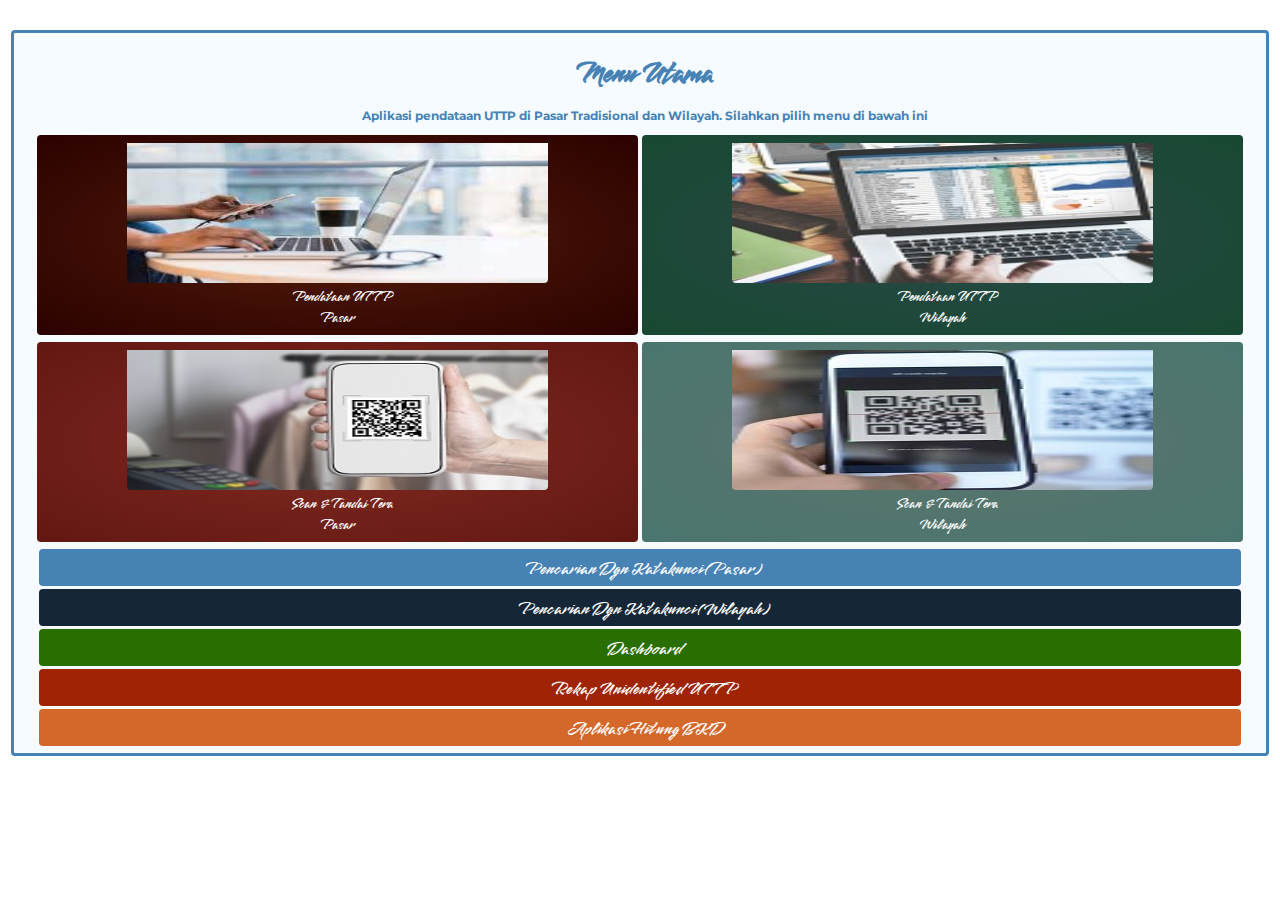
<file: index.html>
<!DOCTYPE html>
<head>
    <meta charset="utf-8">
    <meta name="viewport" content="width=device-width, initial-scale=1">
    <meta name="keywords" content="Menu Utama Aplikasi Pendataan">
    <meta name="description" content="Aplikasi Pendataan UTTP di Kota Surakarta v2">
    <link rel="preconnect" href="https://fonts.googleapis.com">
    <link rel="preconnect" href="https://fonts.gstatic.com" crossorigin>
    <link href="https://fonts.googleapis.com/css2?family=Roboto&family=Smooch&display=swap" rel="stylesheet">
    <link href="https://fonts.googleapis.com/css2?family=Montserrat:wght@200;300&family=Roboto&family=Smooch&display=swap" rel="stylesheet">
    <link rel="stylesheet" href="home.css">
</head>
<body>

    <div class="kontainerBrown">
        <span>Menu Utama</span>
        <p>Aplikasi pendataan UTTP di Pasar Tradisional dan Wilayah. Silahkan pilih menu di bawah ini</p>
            <div class="menuPendataan">
                <a href="index2.html"><img src="registration.jfif" alt="..."></a><br>
                <span class="menuText">Pendataan UTTP<br>Pasar</span>
            </div>
            <div class="menuPendataan2">
                <a href="wilayah.html"><img src="registration2.jpg" alt="..."></a><br>
                <span class="menuText">Pendataan UTTP<br>Wilayah</span>
            </div>

            <div class="menuScanning">                
                <a href="scanner.html"><img src="scanning.jpg" alt="Scan dan Tandai Tera"></a><br>
                <span class="menuText">Scan & Tandai Tera<br>Pasar</span>
            </div>
            <div class="menuScanning2">                
                <a href="scanner_wilayah.html"><img src="scanning2.jpg" alt="Scan dan Tandai Tera"></a><br>
                <span class="menuText">Scan & Tandai Tera<br>Wilayah</span>
            </div>
            <div class="menuPencarian1"><span class="menuText2"><a href="cariKataKunci.html">Pencarian Dgn Katakunci (Pasar)</a></span></div>
            <div class="menuPencarian2"><span class="menuText2"><a href="cariKataKunciWilayah.html">Pencarian Dgn Katakunci (Wilayah)</a></span></div>
            <div class="menuPencarian4"><span class="menuText2"><a href="dashboard.html">Dashboard</a></span></div>
            <div class="menuPencarian5"><span class="menuText2"><a href="unidentified.html">Rekap Unidentified UTTP</a></span></div>
            <div class="menuPencarian3"><span class="menuText2"><a href="bkd.html">Aplikasi Hitung BKD</a></span></div>
    </div>
    <script>
        window.addEventListener('popstate', e => {
            window.history.forward();
            console.log(e);
            return false;
        });
    </script>
</body>
</html>
</file>
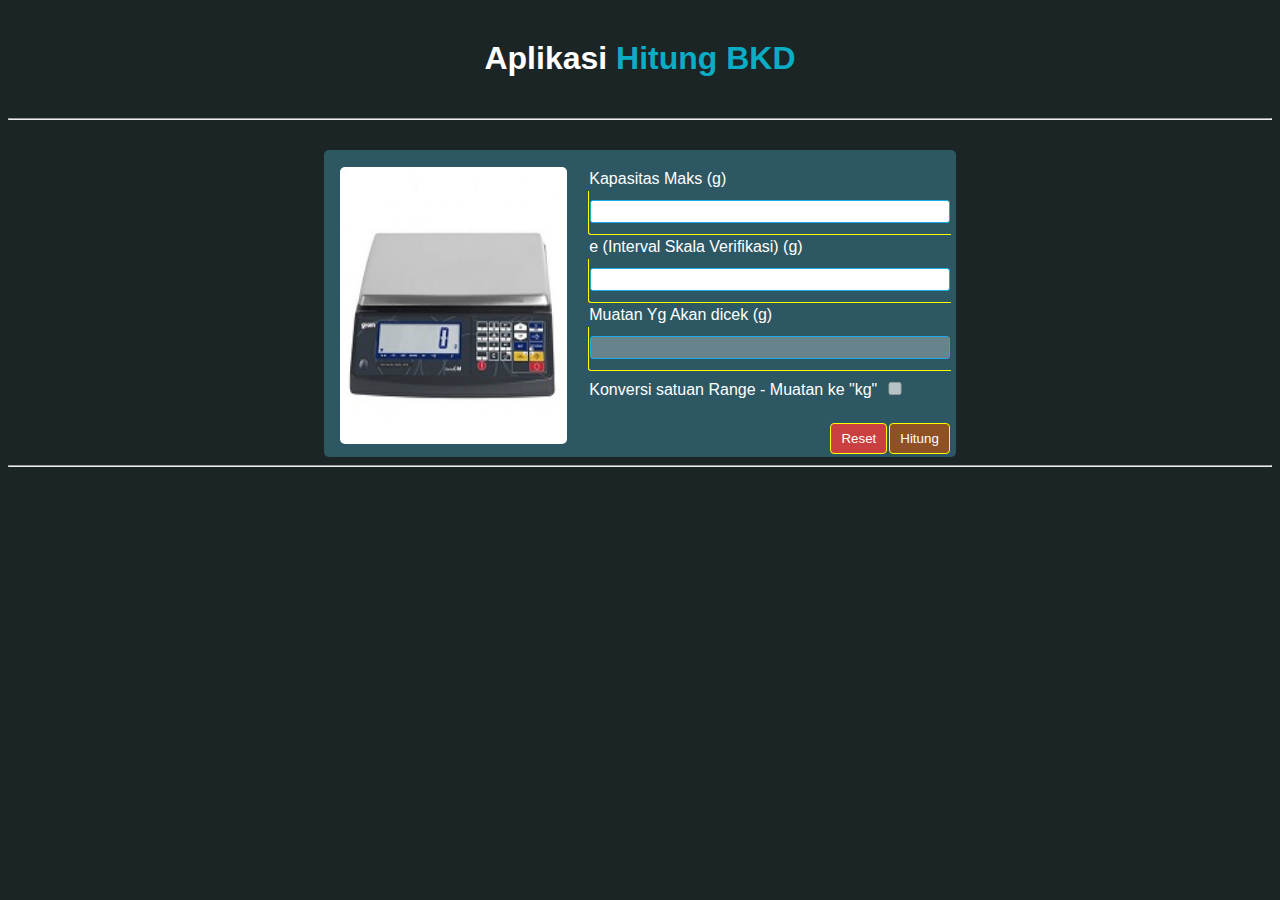
<file: bkd.html>
<!DOCTYPE html>
<html lang="en">
<head>
    <meta charset="UTF-8">
    <meta http-equiv="X-UA-Compatible" content="IE=edge">
    <meta name="viewport" content="width=device-width, initial-scale=1.0">
    <title>Hitung BKD Lebih Mudah!</title>
    <link rel="stylesheet" href="bkd.css">
</head>

<body bgcolor="#1c2525">
    <h1 align="center" class="judul">Aplikasi <font color="#0bacc5">Hitung BKD</font></h1> 
    <hr>
    <div class="container" id="kontainer">
        <div class="header">
            <img class="headerImg" src="gb.jpeg">
        </div>
        
        <div class="formulir">
            <form id="form1">
                <table class="formTable">
                    <tr><td colspan="2">Kapasitas Maks (g)</td></tr>
                    <tr><td colspan="2" class="line"><input type="text" name="max" id="max" class="m_input"></td></tr>
                    <tr style="display : none;"><td colspan="2">d (Dayabaca) (g)</td></tr>
                    <tr style="display : none;"><td colspan="2" class="line"><input type="text" name="d" id="d" class="m_input"></td></tr>
                    <tr><td colspan="2">e (Interval Skala Verifikasi) (g)</td></tr>
                    <tr><td colspan="2" class="line"><input type="text" name="e" id="e" class="m_input"></td></tr>
                    <tr><td colspan="2">Muatan Yg Akan dicek (g)</td></tr>
                    <tr><td colspan="2" class="line"><input type="text" name="muatan" id="muatan" disabled></td></tr>
                    <tr><td><label>Konversi satuan Range - Muatan ke "kg"</label><input type="checkbox" name="changeSat" id="changeSat" value="kg" disabled></td></tr>
                </table>
            </form>
            <table class="buttonTable" style="width: 100%;">
                <tr><td align="right" style="width:100%;"><button id="hitung">Hitung</button><button id="reset">Reset</button></td></tr>
            </table>
        </div>
           
    </div>
    <div class="loader" id="spinner" hidden></div>

    <hr>
    <h2 id="alert2Kelas" hidden><u>BKD masuk di 2 kelas</u></h2>
    <h2 align="center" id="dataJudul1" hidden></h2>
    <table class="resultTable" id="dataTabel1" align="center" hidden>
        <thead>
            <tr><th style="color:#353232; background-color: #F3F4F6;">Muatan <br></th><th style="background-color: #689EB8;">BKD Tera <br></th><th style="background-color: #A79B94;">BKD Tera Ulang <br></th><th style="background-color: #FF5A60;">Min<br></th></tr>
        </thead>
        <tbody id="konten1">
        </tbody>
    </table>

    <h2 align="center" id="dataJudul2" hidden></h2>
    <table class="resultTable" id="dataTabel2" align="center" hidden>
        <thead>
            <!--<tr><th style="color:#353232; background-color: #FFFFFF;">Muatan <br></th><th style="background-color: #ee8946;">BKD Tera <br></th><th style="background-color: #ca3f3f;">BKD Tera Ulang <br></th><th style="background-color: #26a7e2;">Min Menimbang <br></th></tr>-->
            <tr><th style="color:#353232; background-color: #F3F4F6;">Muatan <br></th><th style="background-color: #689EB8;">BKD Tera <br></th><th style="background-color: #A79B94;">BKD Tera Ulang <br></th><th style="background-color: #FF5A60;">Min<br></th></tr>

        </thead>
        <tbody id="konten2">
        </tbody>
    </table>

    <script language="javascript" src="bkd.js"></script>
</body>
</html>
</file>
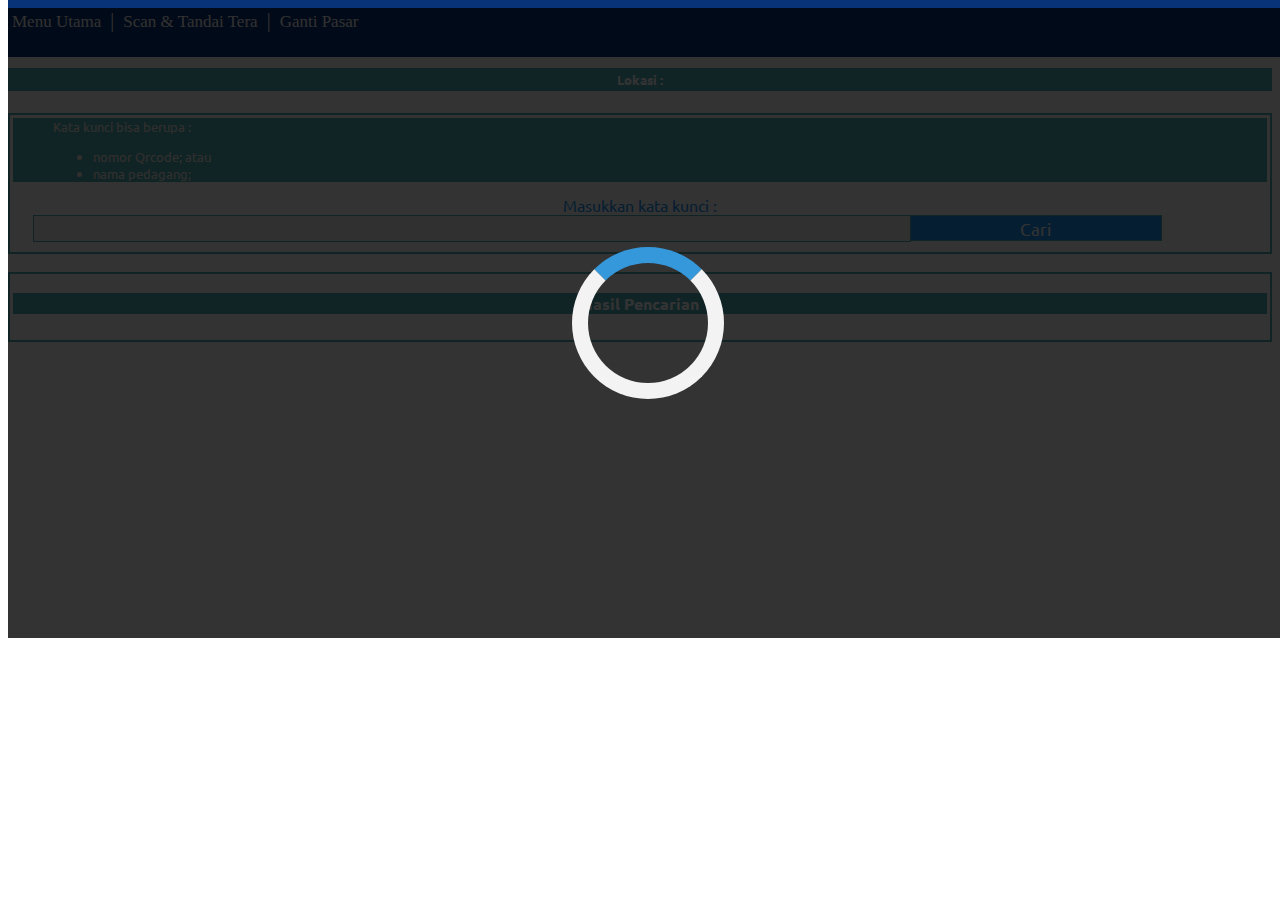
<file: cariKataKunci.html>
<html>
    <head>
	    <meta charset="utf-8">
        <meta name="viewport" content="width=device-width, initial-scale=1">
		<meta name="keywords" content="QRCode scanner, pendataan UTTP, metrologi surakarta">
		<meta name="description" content="Aplikasi Pendataan UTTP di Kota Surakarta">
		<link rel="stylesheet" href="scanner.css">
        <link rel="stylesheet" href="https://cdn.jsdelivr.net/npm/bootstrap@4.6.0/dist/css/bootstrap.min.css" integrity="sha384-B0vP5xmATw1+K9KRQjQERJvTumQW0nPEzvF6L/Z6nronJ3oUOFUFpCjEUQouq2+l" crossorigin="anonymous">
        <link rel="preconnect" href="https://fonts.googleapis.com">
        <link rel="preconnect" href="https://fonts.gstatic.com" crossorigin>
        <link href="https://fonts.googleapis.com/css2?family=Ubuntu&display=swap" rel="stylesheet">
       
    </head>
    <body>
        <div class="topOftop" id="loaderContainer" hidden>
            <div class="cloader"></div>
        </div>

		<div class="topMenu">
			<nav id="navigasi">
				<a class="active" href="https://belajarwebdevelopment.github.io/index.html">Menu Utama</a> | 
				<a class="active" href="https://belajarwebdevelopment.github.io/scanner.html">Scan & Tandai Tera</a> |
                <a class="active" href="https://belajarwebdevelopment.github.io/index2.html?sendMeBack=yes">Ganti Pasar</a>
                <!--<a class="active" href="http://localhost/belajarwebdevelopment.github.io/index2.html?sendMeBack=yes">Ganti Pasar</a>-->
                <!--<a class="active" href="E:/xampp/htdocs/belajarwebdevelopment.github.io/index2.html?sendMeBack=yes">Ganti Pasar</a>-->
            </nav>
        </div>
	    <div class="container py-5 my-2 border" data-role="page" id="page6" width="640" height="480" style="text-align: center;">
			<div class="title"><h2 class="banner">Cari Dgn Kata Kunci</h2><h5 class="banner">Lokasi :  <span id="namaLokasi"></span></h5></div>
            <div class="kontainer">
                <article id="keterangan">
                    Kata kunci bisa berupa :
                    <ul>
                        <li>nomor Qrcode; atau</li>
                        <li>nama pedagang;</li>    
                    </ul>
                </article>
                Masukkan kata kunci : <br>
                <input type="text" name="katakunci" id="katakunci" width="90%" data-role="none">
                <button type="submit" class="cari" data-role="none">Cari</button>
                <button type="button" class="button" hidden>
                    <span class="button__text">Loading</span>
                </button>
            </div><br>
            <div class="kontainer penampilHasil">
                <p id="keterangan2"><b>Hasil Pencarian</b></p>
                <div class="resultView"></div>
            </div>
            <br>
            <div class="scanner" hidden>
                <h3 class="judul">Pindai QRCode Yg Baru</h3>
                <h6 class="header"></h6>
                <div class="camContainer">
                    <video id="video" autoplay></video>
                </div>
            </div>
            <div class="editDiv" hidden>
                <h4 class="judul-edit">Edit data WTU/Pedagang</h4>
                <div class="editDiv-container"> 
                    
                </div>
            </div>
        </div>

        <dialog id="favDialog">
            <h4>Update WTU?</h4>
            <form method="dialog">
                <p>Apakah anda yakin mengupdate data WTU?<br>
                <span id="birugelap">Sekali Anda menekan tombol 'Confirm', maka data WTU akan otomatis terupdate.</span><br>
                <span id="gold">Jika Anda tidak yakin, silahkan tekan tombol 'Cancel'.</span> </p>
                <button class="confirmBtn" value="confirm">Confirm</button>
                <button id="cancelBtn" value="cancel">Cancel</button>
            </form>
        </dialog>


		<footer>

		</footer>
        <script>
            //const updateButton = document.querySelector('.editWtuForm-Sbbutton');
            const favDialog = document.getElementById('favDialog');
            const confirmBtn = favDialog.querySelector('.confirmBtn');

            // If a browser doesn't support the dialog, then hide the
            // dialog contents by default.
            if (typeof favDialog.showModal !== 'function') {
                favDialog.hidden = true;
            }
            // "Update details" button opens the <dialog> modally
            document.querySelector('.editDiv-container').addEventListener('click', (e) => {
                if (e.target.classList.contains('editWtuForm-Sbbutton')) {
                    if (typeof favDialog.showModal === "function") {
                        confirmBtn.id = `cfm-${e.target.id.split("-")[1]}`;
                        favDialog.showModal();
                    } else {
                        outputBox.value = "Sorry, the <dialog> API is not supported by this browser.";
                    }

                }
            });
            
            // "Confirm" button of form triggers "close" on dialog because of [method="dialog"]
            favDialog.addEventListener('close', async () => {
                if (favDialog.returnValue === 'confirm') {
                    document.getElementById('loaderContainer').hidden = false;
                    let response = await konfirm();
                    document.getElementById('loaderContainer').hidden = true;
                    showExceptEditor();
                    document.querySelector('.editDiv-container').innerHTML = "";
                    removeHighlight("highlighted");
                    let baris = document.querySelector('.confirmBtn').id.split("-")[1];
                    addHighlight(`div-${baris}`);
                    let choosenDiv = document.getElementsByClassName('highlighted')[0].children[0].children[0].children[0].children;
                    let choosenDiv2 = document.getElementsByClassName('highlighted')[0].children[0].children[0].children[2].children;
                    choosenDiv[2].innerText = response.dataAfter[baris][3]+' - '+response.dataAfter[baris][16];
                    choosenDiv2[2].innerHTML = spanning(response.dataAfter[baris][5]);
                }
            });

            // fungsi utk handle confirm
            async function konfirm() {
                //Last changed 2 Dec 2022
                //let urlWebApp = 'https://script.google.com/macros/s/AKfycbyrR8Szb_mhaeWycCkC5GIhAg1FZpS7uayhhxZ4VYiTpOTfMpP8l7YvdlNogASPUYbl/exec';
                
                const urlWebApp = "https://script.google.com/macros/s/AKfycbxUP8b39sc4MHEUNxDykVp27MoPTAvaIJ7WewKcDwCg9mID4rIcyG_Y4AwEQouYKhFY/exec";

                const formdata = document.querySelectorAll('#editWtuForm input');
                const barisKe = document.querySelector('.confirmBtn').id.split("-")[1];
                let theData = Array.from(formdata).reduce((acc, input) => ({...acc,[input.id]: input.value}),{});
                theData.barisKe = barisKe;
                //console.log(theData);
                
                return fetch(urlWebApp, {
                    method : 'POST',
                    body : JSON.stringify(theData)
                })
                .then(respon => respon.json())
                .then(respon => respon)
                .catch(e => e);

            }
        </script>
        <script>
            class Formulir {
                constructor(name = 'myForm',/* kelas = 'thisForm',*/ inputType = [], values = [], label = [], buttonLabel = 'Submit') {
                    this.name = name;
                    //this.kelas = kelas;
                    this.inputType = inputType;
                    this.values = values;
                    this.label = label;
                    this.buttonLabel = buttonLabel;
                    this.jenisInput = {
                        t : 'text',
                        s : 'select',
                        p : 'password',
                        n : 'number'
                    }
                }


                buatFormulir() {
                    let Str = `<form id='${this.name}' class='${this.name}-Class'>`;

                    for (let k in this.inputType) {
                        Str += `<div><label for='${this.label[k]}' class='${this.name}-label'>${this.label[k]}</label>`;
                        Str += `<input type='${this.jenisInput[this.inputType[k]]}' id='${this.label[k]}' value='${this.values[k]}'></div>`;
                    }
                    //Str += this.#buatTombol();
                    Str += `</form>`;
                    Str += this.#buatTombol();
                    return Str;
                }

                #buatTombol() {
                    let Str = '';
                    Str = `<button type='submit' class='${this.name}-Sbbutton'>${this.buttonLabel}</button>`;
                    return Str
                }

                #cekIfTrue(regStr, str) {
                    return regStr.test(str);
                }

                inputFilter(elem, triggerEvent) {

                    switch(triggerEvent) {
                        case 'keyup':
                            elem.addEventListener('keyup', e => {
                                const reg = /[0-9]|-|\s/g;

                                if (this.#cekIfTrue(reg, elem.value.charAt(elem.value.length-1)) || elem.value === '') {
                                    return;
                                } else {
                                    alert(`Karakter [${elem.value.charAt(elem.value.length-1)}] yang Anda ketik bukan angka. Isian ini hanya bisa menerima inputan angka 0 sd 9 atau tanda '-' jika ingin dikosongkan`);
                                    elem.value = elem.value.slice(0, elem.value.length-1);
                                }
                            });
                        break;

                        case 'click':
                            return true;
                        break;
                    }    

                }    

                
                #checkPattern(regexStrings, testStr, operand) {
                    let logic1 = [];
                    let result = false;
                    Object.keys(regexStrings).forEach(key => {
                        logic1.push(regexStrings[key]['pattern'].test(testStr) === regexStrings[key]['condition']);
                        switch(operand) {
                            case 'or' :
                                result = (regexStrings[key]['pattern'].test(testStr) === regexStrings[key]['condition']) || result;                            
                            break;

                            case 'and' :
                                result = (regexStrings[key]['pattern'].test(testStr) === regexStrings[key]['condition']) && result;                                                        
                            break;
                        }

                    });
                    
                    return result;
                }

                inputFilters(elem, triggerEvent, regexStrs = {}, operand) {
    
                    switch(triggerEvent) {
                        case 'keyup':
                            //alert('test');
                            
                            elem.addEventListener('keyup', () => {
                                //alert(this.#checkPattern(regexStrs,elem.value, operand));
                                
                                if (this.#checkPattern(regexStrs,elem.value, operand)) {
                                    alert(`Warning!!!. Isian [${elem.value}] yang Anda ketik mengandung karakter yang tidak umum untuk sebuah nama. Isian ini hanya bisa menerima inputan alfabet a sd z, angka 0 sd 9 atau tanda '/'. Silahkan cek kembali inputan Anda ya...`);
                                    elem.value = elem.value.slice(0, elem.value.length-1);
                                } else {
                                    return;
                                }
                                
                            })
                            
                        break;
                    }
                }
            }

        </script>

		<script language="javascript">
            function sendGetData(keyword) {
                               
                //The Last Changed 2 Dec 2022 
                //const webAppUrl = "https://script.google.com/macros/s/AKfycbxlEzVu6UiFyLHtOkl9j8033or0U1eVF1PpT9SFMgf2oAJdpp-sARZes05SgEZza_oD/exec";

                const webAppUrl = "https://script.google.com/macros/s/AKfycbxoUOTGUhouq_e3SceKZFCmzOxitnMy77CQsQ0wRU-4ZuHgPNQP8XUIFnA9XQR65YVT/exec";

                let h = new Headers();
                h.set('Content-Type','text/plain;charset=UTF-8');
                h.set('Accept','application/json; charset=utf-8');
                
                return fetch(webAppUrl, {
                    method : 'POST',
                    headers : h,
                    body : JSON.stringify({'keyword' : keyword, 'pasar' : localStorage.getItem('pasar')})
                })
                .then(respon => respon.json())
                .then(respon => {
                    if (respon.error_msg === "Data tidak ditemukan.....") {
                        throw respon.error_msg;
                    } 
                    if(respon.result === "error") {
                        console.log(respon);
                        throw "Server error : error 500";
                    }
                    
                    return respon;
                })
                .catch(e => {
                    return {'error_msg' : e};
                }
                );

                /*
                return new Promise((resolve, reject) => {
                    fetch(webAppUrl, {
                        method : 'POST',
                        headers : h,
                        body : JSON.stringify({'keyword' : keyword, 'pasar' : localStorage.getItem('pasar')})
                    })
                    .then(respon => respon.json())
                    .then(respon => resolve(respon))
                    .catch(e => reject(e));
                });
                */
            }

            const tombolCari = document.querySelector('.cari');
            const tombolLoading = document.querySelector('.button');

            function preLoading() {
                tombolCari.hidden = true;
                tombolLoading.classList.add('button--loading');
                tombolLoading.hidden = false;
            }

            function afterLoading() {
                tombolCari.hidden = false;
                tombolLoading.hidden = true;
                tombolLoading.classList.remove('button--loading');
            }

            function spanning(konten) {
                    return `<span style='background-color :#387999; padding-bottom : 4px; padding-top : 3px;color : #FFFFFF;'>${konten} - due to privacy</span>`;
            }

            function tampilkanHasil(datas) {
                let kontenDiv = document.querySelector('.resultView');
                let str = '';
                let i = 1;


                for (let k in datas) {
                
                    i % 2 == 0 ? className = 'even' : className = 'odd';
                
                    //let item = datas['data'][k];
                    let item = datas[k];
                    let nama_komoditi = `${item[3]} - ${item[16]}`;
                    let uttp_merk_model = `${item[8]} ${item[9]}/${item[10]} - ${item[11]} - ${item[12]}`;

                    str += `
                        <div id='div-${k}' class='divItem ${className} c${k}'>
                            <table class='theTable'>
                                <tr><td>Nama - Komoditi</td><td>:</td><td>${nama_komoditi}</td></tr>
                                <tr><td>Pasar</td><td>:</td><td>${item[2]}</td></tr>
                                <tr><td>Phone</td><td>:</td><td>${item[5] === 'number_is_hidden' ? spanning(item[5]) : item[5]}</td></tr>
                                <tr><td>QRCode</td><td>:</td><td id='qrcode-${k}'>${item[1]}</td></tr>
                                <tr><td>UTTP-Merk-Model</td><td>:</td><td>${uttp_merk_model}</td></tr>
                                <tr><td>Tahun Tera</td><td>:</td><td>${item[13]}</td></tr>
                                <tr><td></td><td></td><td></td></tr>
                            </table>
                            <button type='submit' class='itemUbahBtn itemUbahBtn${k}' id='ubah-${k}'>Ubah QRCode</button>
                            <button type='submit' class='itemEditBtn itemEditBtn${k}' id='edit-${k}'>Edit Data WTU</button>
                            <button type='submit' class='itemUpdateBtn itemUpdateBtn${k}' id=${k}>Tandai Tera</button>
                        </div>
                    `;
                    i++;                       
                }
                kontenDiv.innerHTML = str;
            }

            function tampilkanError(datas) {
                let kontenDiv = document.querySelector('.resultView');
                kontenDiv.innerHTML = `<h3 style='color : red; background-color : black;'>${datas.error_msg}</h3>`;
            }

            function clearKonten(className) {
                let kontenDiv = document.querySelector(`.${className}`);
                kontenDiv.innerHTML = "";
            }

            function sendUpdateTera(nomorBaris) {
                //The last changed Url 2 Dec 2022
                //const webAppUrl2 = "https://script.google.com/macros/s/AKfycbxvq57-PEMidvtCX22AulZ6kTg1eiouaFuu1znkZg3PciaB6Dxfkchm9zhBaumj7G-N/exec";
                
                //const webAppUrl2 = "https://script.google.com/macros/s/AKfycbyws8yniigjmw-S3Fq22nSgUcqz0uAZC_LN8goiN5u0fm9Dg27m-Pe7yzXmIOGmyHqy/exec";

                const webAppUrl2 = "https://script.google.com/macros/s/AKfycbybjvVrc_ax-EhoOA17o2ju22-pbshZccIbwaRYVdRYU22E4xYmey-FXAPJZcNkQdJN/exec";
                
                return fetch(webAppUrl2, {
                    method : 'POST',
                    body : JSON.stringify({'nomorBaris' : nomorBaris})
                })
                .then(resp => resp.json())
                .then(resp => resp)
                .catch(e => e);

            }

            function sendNewQRCode(nomorBaris, newQRCode) {
                //Last changed 2 Dec 2022
                //const webAppUrl3 = "https://script.google.com/macros/s/AKfycby4OIreO26AF-nXCsIem66a-jsyBwoo9p6YSvXQn-5jHpoVX7OAy49x_CPKEugQyxwe/exec";                
                
                const webAppUrl3 = "https://script.google.com/macros/s/AKfycbzWJFDDyYqgZhWqHoiws90gSJ4OlRKVxAXvZxqkmiPoK7OUhIEseEwOeu8HXxJPKS5O/exec";
                
                return fetch(webAppUrl3, {
                    method : 'POST',
                    body : JSON.stringify({'nomorBaris' : nomorBaris, 'newQRCode' : newQRCode})
                })
                .then(resp => resp.json())
                .then(resp => {
                    if (resp.result === "error") {
                        throw `Error 400 : ${resp.msg}`;
                    }
                    return resp;
                })
                .catch(e => `<span style='color : red;'>Error : Update QRCode Baru Gagal -> </span><br><span style='color : red;'>${e}</span>`);

                /*
                return new Promise((resolve, reject) => {
                    fetch(webAppUrl3, {
                        method : 'POST',
                        body : JSON.stringify({'nomorBaris' : nomorBaris, 'newQRCode' : newQRCode})
                    })
                    .then(resp => resp.json())
                    .then(resp => resolve({'result' : true, 'data' : resp}))
                    .catch(e => reject({'result' : false}));
                });
                */
            }

            function hideScanner() {
                document.querySelector('.camContainer').hidden = true;
            }

            function showScanner() {
                document.querySelector('.camContainer').hidden === true ? document.querySelector('.camContainer').hidden = false : '';

            }

            function hideExceptScanner(logic = true) {
                document.querySelector('.penampilHasil').hidden = logic;
                document.querySelector('.title').hidden = logic;
                document.querySelector('.kontainer').hidden = logic;
                document.querySelector('.scanner').hidden = !logic;
                document.querySelector('.editDiv').hidden = logic;
            }

            function hideExceptEditor(logic = true) {
                document.querySelector('.penampilHasil').hidden = logic;
                document.querySelector('.title').hidden = logic;
                document.querySelector('.kontainer').hidden = logic;
                document.querySelector('.scanner').hidden = logic;
                document.querySelector('.editDiv').hidden = !logic;
            }

            function showExceptScanner(logic = true) {
                document.querySelector('.penampilHasil').hidden = !logic;
                document.querySelector('.title').hidden = !logic;
                document.querySelector('.kontainer').hidden = !logic;
                document.querySelector('.scanner').hidden = logic;
                document.querySelector('.editDiv').hidden = !logic;
            }

            function showExceptEditor(logic = true) {
                document.querySelector('.penampilHasil').hidden = !logic;
                document.querySelector('.title').hidden = !logic;
                document.querySelector('.kontainer').hidden = !logic;
                document.querySelector('.scanner').hidden = logic;
                document.querySelector('.editDiv').hidden = logic;
            }

            function btnLoading(rowNum) {
                document.querySelector('.c'+rowNum).classList.add('button--loading--table');
                document.querySelector('.itemUpdateBtn'+rowNum).classList.add('button--loading');
                document.querySelector('.itemUpdateBtn'+rowNum).innerHTML = "Updating...";
            }

            function jeda(waktu) {
				return new Promise((resolve) => {
					setTimeout(() => {
						resolve('Done');
					},waktu);
				});
			}

			function prepareTheCam(video) {
				const constrain = {
					video : {
						facingMode : {
							exact: 'environment'
						}
					},
					audio : false   
				}

				return navigator.mediaDevices.getUserMedia(constrain).then(stream => video.srcObject = stream);							
			}

			function pindai(video,container_hasil) {
				const qrcodeDetector = new BarcodeDetector({formats : ['qr_code']});
                return new Promise((resolve, reject) => {
					const intervalID = setInterval(() => {
						qrcodeDetector.detect(video).then(async (codes) => {
							if (codes.length === 0) return;
							container_hasil.innerHTML = "QRCode terdeteksi";
							await jeda(150);
							container_hasil.innerHTML = "Sedang Memindai...";
							await jeda(200);
							
							for (const qrcode of codes) {
								var code = qrcode.rawValue;
							} 
							clearInterval(intervalID);
							resolve(code);
						})
						.catch(e => {
							clearInterval(intervalID);
							reject(e);
						});
					},2900);
				});
			}

			async function mainScanProcess(barisKe) {
                showScanner();
				let data = '';
				const container_hasil = document.querySelector('.header');
                if (navigator.mediaDevices && navigator.mediaDevices.getUserMedia) {
					try {
						const theCam = await prepareTheCam(video);
                        hideExceptScanner();
						container_hasil.innerHTML = "Kamera siap...";
						await jeda(200);
						container_hasil.innerHTML = "Pemindai siap...";
						await jeda(200);
						container_hasil.innerHTML = "Silahkan memindai QRCode..";
						
						const pindai_ = pindai(video,container_hasil);	

						await pindai_.then(async kodeQr => {
                            const ubahQRCode = await sendNewQRCode(barisKe,kodeQr);
                            let resultStr = '';
                            //alert(`Data : ${ubahQRCode.dataAfter[barisKe]}`);
                            if (ubahQRCode.result === "success") {
                                
                                resultStr = `Ganti QRCode nya ${ubahQRCode.result} !<br>
                                <table class='gantiQR'>
                                <tr>
                                    <td>ID </td><td>: ${ubahQRCode.dataAfter[barisKe][3]}</td>
                                <tr>
                                <tr>
                                    <td>Pasar</td><td>: ${ubahQRCode.dataAfter[barisKe][2]}</td>
                                </tr>
                                <tr>
                                    <td>Komoditi</td><td>: ${ubahQRCode.dataAfter[barisKe][16]}</td>
                                </tr>
                                <tr>
                                    <td>Old QRCode</td><td>: ${ubahQRCode.dataBefore[barisKe][1]}</td>
                                </tr>
                                <tr>    
                                    <td>New QRCode</td><td>: ${ubahQRCode.dataAfter[barisKe][1]}</td>
                                    <input type='text' name='newQRCode' id='newQRCode' value='${ubahQRCode.dataAfter[barisKe][1]}' hidden readonly>
                                </tr>
                                <tr><td colspan='2' align='center'><button class='backToPrev' id='back-${barisKe}'>Kembali ke Halaman Pencarian</button></td></tr>
                                </table>
                                `;
                                
                            } else {
                                resultStr = `<table class='gantiQR'><tr><td style='background-color : #b3e7dc;'>${ubahQRCode}</td></tr><tr><td align='center'><button class='re_Scan' id='${barisKe}'>Re-Scan QRCode Lain</button></td></tr></table>`;
                            }

                            tampilkanHasil2(container_hasil,resultStr);

                            theCam.getTracks().forEach(track => track.stop());
                            hideScanner();
                            
						})
						.catch(e => {
							tampilkanHasil2(container_hasil,e);
							theCam.getTracks().forEach(track => track.stop());
						});
					}
					catch(err) {
						alert(err);
					}
				}
			}

			function tampilkanHasil2(container_hasil,msg) {
				container_hasil.innerHTML = "";
				container_hasil.innerHTML = msg;
			}

            function addHighlight(id) {
                document.getElementById(id).classList.add("highlighted");
                location.href = `#${id}`;

            }

            function removeHighlight(className) {
                //console.log(className);
                //console.log(document.getElementsByClassName(className));
                if (document.getElementsByClassName(className)[0] != undefined) {
                    document.getElementsByClassName(className)[0].classList.remove('highlighted');
                }
            }

            function ubahDisplayWTU(containerId) {

            }

            function ubahDisplayQrcodeLama(idElement, QRCodeBaru) {
                document.getElementById(idElement).innerHTML = QRCodeBaru;
            }
//############################################# - Main Program - ###############################################//
            tombolCari.addEventListener('click',async () => {
                let keyword = document.getElementById('katakunci').value;
                clearKonten('resultView');
                preLoading();
                let datas = await sendGetData(keyword);
                afterLoading();
                datas.result === "success" ? tampilkanHasil(datas.data) : tampilkanError(datas);
            });

            document.querySelector('.resultView').addEventListener('click', async e => {
                let barisKe = e.target.id;
                if (e.target.classList.contains('itemUpdateBtn')) {
                    btnLoading(barisKe);
                    let doUpdateTera = await sendUpdateTera(barisKe);
                    doUpdateTera.result === 'error' ? tampilkanError(doUpdateTera) : tampilkanHasil(doUpdateTera['dataAfter']);
                }

            });

            
            let tombolUbahQrcode = document.querySelector('.resultView'); 
            tombolUbahQrcode.addEventListener('click', async e => {
                let barisKe = e.target.id.split("-")[1].trim();
                if (e.target.classList.contains('itemUbahBtn')) {
                    mainScanProcess(barisKe);
                }
            });

            tombolUbahQrcode.addEventListener('click', async e => {
                if (e.target.classList.contains('itemEditBtn')) {
                    //alert(`Edit the data : ${e.target.id}`);
                    hideExceptEditor();
                    let tipeInput = ['t','t','t'];
                    let tabel = document.getElementById(`div-${e.target.id.split("-")[1]}`).children;
                    let wtuVal = tabel[0].children[0].children[0].children[2].innerText.split(" - ")[0];
                    let komoditiVal = tabel[0].children[0].children[0].children[2].innerText.split(" - ")[1];
                    let hpVal = tabel[0].children[0].children[2].children[2].innerText;
                    let nilai = [wtuVal, komoditiVal, hpVal];
                    let label = ['WTU', 'Komoditi', 'HP'];
                    const editWtuForm = new Formulir('editWtuForm',tipeInput,nilai,label,'Update');
                    document.querySelector('.editDiv-container').innerHTML = editWtuForm.buatFormulir();
                    const pola = /[0-9]|-|\s/g;
                    editWtuForm.inputFilter(document.getElementById('HP'),'keyup');
                    const polaObj = {
                        pola1 : {
                            pattern : /[`~!@#$%^&*+=\{\}\[\]\(\)\:\;\"\|\<\,\>\.\?\\]/,
                            condition : true
                        },
                        pola2 : {
                            pattern : /[a-z0-9/]/i,
                            condition : false
                        }
                    }
                    editWtuForm.inputFilters(document.getElementById('WTU'), 'keyup', polaObj, 'or');
                    document.getElementById('HP').value === "number_is_hidden - due to privacy" ? document.getElementById('HP').disabled = true : ''; 
                    document.querySelector(`.${editWtuForm.name}-Sbbutton`).id = `sb-${e.target.id.split("-")[1]}`;
                }
            });

            //document.getElementById('prev').addEventListener('click',() => showExceptScanner());
            document.querySelector('.header').addEventListener('click', e => {

                if (e.target.classList.contains('backToPrev')) {
                    let IDs = e.target.id.split("-");
                    removeHighlight("highlighted");
                    addHighlight(`div-${IDs[1]}`);
                    ubahDisplayQrcodeLama(`qrcode-${IDs[1]}`,document.getElementById('newQRCode').value);
                    showExceptScanner();                    
                }

                if (e.target.classList.contains('re_Scan')) {
                    let barisKe = e.target.id;
                    mainScanProcess(barisKe);
                }    

            })
            
            if (!localStorage.getItem('pasar')) {
                let strParam = `?sendMeBack=yes`;
                //window.open('http://locahost/belajarwebdevelopment.github.io/index2.html'+strParam, '_self');
                //window.open('https://belajarwebdevelopment.github.io/index2.html'+strParam, '_self');
                //window.open('E:/xampp/htdocs/belajarwebdevelopment.github.io/index2.html'+strParam, '_self');
            } 
            document.getElementById('namaLokasi').innerHTML = localStorage.getItem('pasar');
                    
        </script>    
    </body>
</html>
</file>
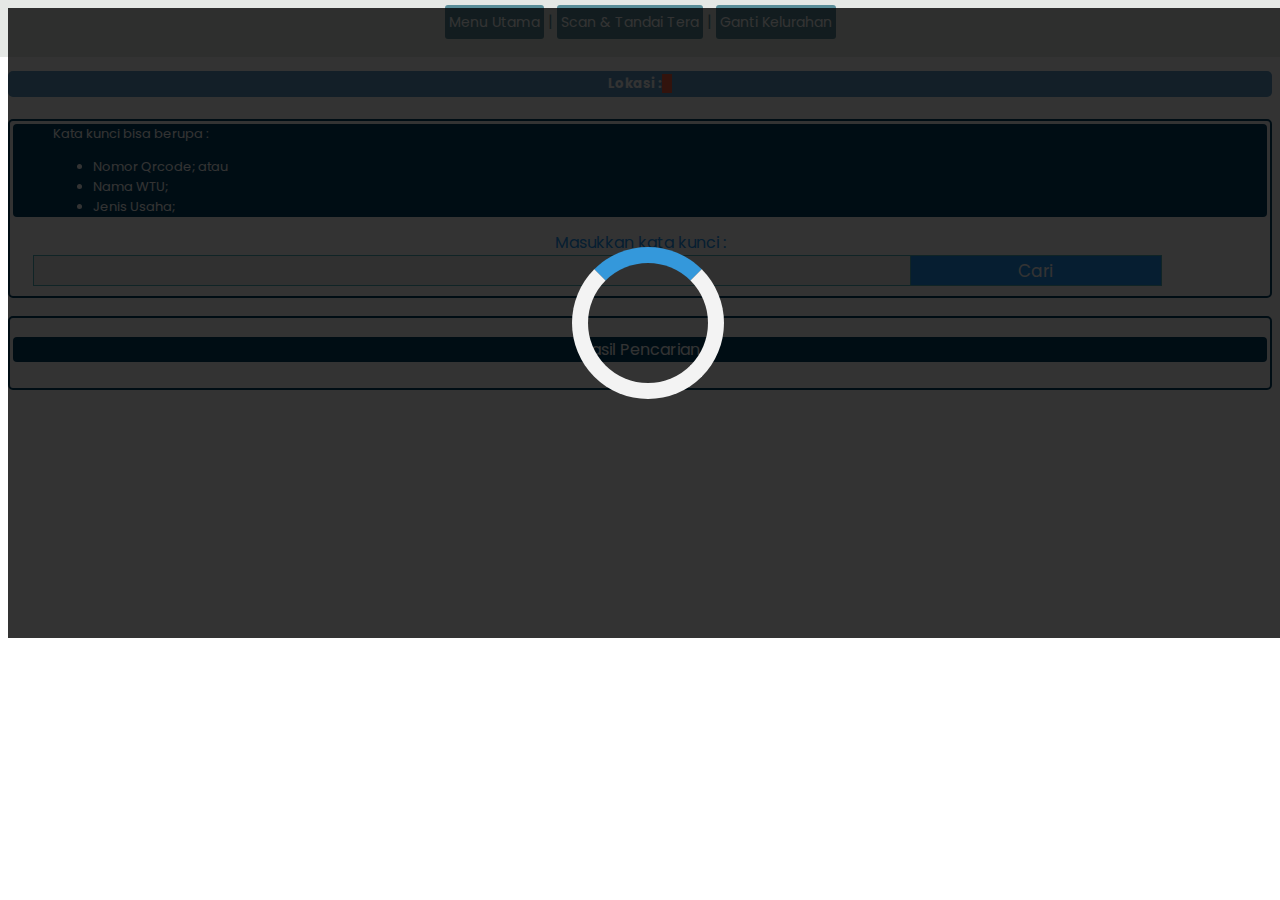
<file: cariKataKunciWilayah.html>
<html>
    <head>
	    <meta charset="utf-8">
        <meta name="viewport" content="width=device-width, initial-scale=1">
		<meta name="keywords" content="QRCode scanner, pendataan UTTP, metrologi surakarta">
		<meta name="description" content="Aplikasi Pendataan UTTP di Kota Surakarta">
		<link rel="stylesheet" href="cariKataKunciWilayah.css">
        <link rel="stylesheet" href="https://cdn.jsdelivr.net/npm/bootstrap@4.6.0/dist/css/bootstrap.min.css" integrity="sha384-B0vP5xmATw1+K9KRQjQERJvTumQW0nPEzvF6L/Z6nronJ3oUOFUFpCjEUQouq2+l" crossorigin="anonymous">
        <link rel="preconnect" href="https://fonts.googleapis.com">
        <link rel="preconnect" href="https://fonts.gstatic.com" crossorigin>
        <link href="https://fonts.googleapis.com/css2?family=Ubuntu&display=swap" rel="stylesheet">
        <style>
            @import url('https://fonts.googleapis.com/css2?family=Poppins&display=swap');
        </style>
    </head>
    <body>
        <div class="topOftop" id="loaderContainer" hidden>
            <div class="cloader"></div>
        </div>

		<div class="topMenu">
			<nav id="navigasi">
				<a class="active" href="https://belajarwebdevelopment.github.io/index.html">Menu Utama</a> | 
				<a class="active" href="https://belajarwebdevelopment.github.io/scanner_wilayah.html">Scan & Tandai Tera</a> |
                <a class="active" href="https://belajarwebdevelopment.github.io/wilayah.html?sendMeBack=yes">Ganti Kelurahan</a>

            </nav>
        </div>
	    <div class="container py-5 my-2 border" data-role="page" id="page6" width="640" height="480" style="text-align: center;">
			<div class="title"><h2 class="banner">Cari Dgn Kata Kunci</h2><h5 class="banner">Lokasi :  <span id="namaLokasi"></span></h5></div>
            <div class="kontainer">
                <article id="keterangan">
                    Kata kunci bisa berupa :
                    <ul>
                        <li>Nomor Qrcode; atau</li>
                        <li>Nama WTU;</li>
                        <li>Jenis Usaha;</li>    
                    </ul>
                </article>
                Masukkan kata kunci : <br>
                <input type="text" name="katakunci" id="katakunci" width="90%" data-role="none">
                <button type="submit" class="cari" data-role="none">Cari</button>
                <button type="button" class="button" hidden>
                    <span class="button__text">Loading</span>
                </button>
            </div><br>
            <div class="kontainer penampilHasil">
                <p id="keterangan2"><b>Hasil Pencarian</b></p>
                <div class="resultView"></div>
            </div>
            <br>
            <div class="scanner" hidden>
                <a href=# onclick="backToSearch();" class="backToSearch"><<< Kembali ke halaman pencarian</a><br><br>
                <h3 class="judul">Pindai QRCode Yg Baru</h3>
                <h6 class="header"></h6>
                <div class="camContainer">
                    <video id="video" autoplay></video>
                </div>
            </div>
            <div class="editDiv" hidden>
                <a href=# onclick="backToSearch();" class="backToSearch"><<< Kembali ke halaman pencarian</a><br><br>
                <h4 class="judul-edit">Edit data WTU/Pedagang</h4>
                <div class="editDiv-container"> 
                    
                </div>
            </div>
        </div>

        <dialog id="favDialog">
            <h4>Update WTU?</h4>
            <form method="dialog">
                <p>Apakah anda yakin mengupdate data WTU?<br>
                <span id="birugelap">Sekali Anda menekan tombol 'Confirm', maka data WTU akan otomatis terupdate.</span><br>
                <span id="gold">Jika Anda tidak yakin, silahkan tekan tombol 'Cancel'.</span> </p>
                <button class="confirmBtn" value="confirm">Confirm</button>
                <button id="cancelBtn" value="cancel">Cancel</button>
            </form>
        </dialog>


		<footer>

		</footer>
        <script>
            function backToSearch() {
                document.querySelector('.penampilHasil').hidden = false;
                document.querySelector('.title').hidden = false;
                document.querySelector('.kontainer').hidden = false;
                document.querySelector('.scanner').hidden = true;
                document.querySelector('.editDiv').hidden = true;
                document.querySelector('.editDiv-container').innerHTML = "";
            }

            //const updateButton = document.querySelector('.editWtuForm-Sbbutton');
            const favDialog = document.getElementById('favDialog');
            const confirmBtn = favDialog.querySelector('.confirmBtn');

            // If a browser doesn't support the dialog, then hide the
            // dialog contents by default.
            if (typeof favDialog.showModal !== 'function') {
                favDialog.hidden = true;
            }
            // "Update details" button opens the <dialog> modally
            document.querySelector('.editDiv-container').addEventListener('click', (e) => {
                if (e.target.classList.contains('editWtuForm-Sbbutton')) {
                    if (typeof favDialog.showModal === "function") {
                        confirmBtn.id = `cfm-${e.target.id.split("-")[1]}`;
                        favDialog.showModal();
                    } else {
                        outputBox.value = "Sorry, the <dialog> API is not supported by this browser.";
                    }

                }
            });
            
            // "Confirm" button of form triggers "close" on dialog because of [method="dialog"]
            favDialog.addEventListener('close', async () => {
                if (favDialog.returnValue === 'confirm') {
                    document.getElementById('loaderContainer').hidden = false;
                    let response = await konfirm();
                    document.getElementById('loaderContainer').hidden = true;
                    showExceptEditor();
                    document.querySelector('.editDiv-container').innerHTML = "";
                    removeHighlight("highlighted");
                    let baris = document.querySelector('.confirmBtn').id.split("-")[1];
                    addHighlight(`div-${baris}`);
                    let choosenDiv = document.getElementsByClassName('highlighted')[0].children[0].children[0].children[0].children;
                    let choosenDiv2 = document.getElementsByClassName('highlighted')[0].children[0].children[0].children[2].children;
                    choosenDiv[2].innerText = response.dataAfter[baris][3]+' - '+response.dataAfter[baris][16];
                    choosenDiv2[2].innerHTML = spanning(response.dataAfter[baris][5]);
                }
            });

            // fungsi utk handle confirm
            async function konfirm() {
                //const urlWebApp = "https://script.google.com/macros/s/AKfycbxUP8b39sc4MHEUNxDykVp27MoPTAvaIJ7WewKcDwCg9mID4rIcyG_Y4AwEQouYKhFY/exec";

                //const urlWebApp = "https://script.google.com/macros/s/AKfycbwvRsjFR6mx64XHzTTO6o0K2t0a2y4cMnD7eNvm_knxwdTNZRwgw4tWZk9X5M0pxj33/exec";
                
                const urlWebApp = "https://script.google.com/macros/s/AKfycbzJvgIIYQeMatqPKe4MWlzYJA7uN0Z8RYZ_47Du294ZkE5M_M4fn0OUdC0g9xdnGytyVw/exec";

                const formdata = document.querySelectorAll('#editWtuForm input');
                const barisKe = document.querySelector('.confirmBtn').id.split("-")[1];
                let theData = Array.from(formdata).reduce((acc, input) => ({...acc,[input.id]: input.value}),{});
                theData.barisKe = barisKe;
                //console.log(theData);
                
                return fetch(urlWebApp, {
                    method : 'POST',
                    body : JSON.stringify(theData)
                })
                .then(respon => respon.json())
                .then(respon => respon)
                .catch(e => e);
                
            }
        </script>
        <script>
            class Formulir {
                constructor(name = 'myForm',/* kelas = 'thisForm',*/ inputType = [], values = [], label = [], buttonLabel = 'Submit') {
                    this.name = name;
                    //this.kelas = kelas;
                    this.inputType = inputType;
                    this.values = values;
                    this.label = label;
                    this.buttonLabel = buttonLabel;
                    this.jenisInput = {
                        t : 'text',
                        s : 'select',
                        p : 'password',
                        n : 'number'
                    }
                }


                buatFormulir() {
                    let Str = `<form id='${this.name}' class='${this.name}-Class'>`;

                    for (let k in this.inputType) {
                        Str += `<div><label for='${this.label[k]}' class='${this.name}-label'>${this.label[k]}</label>`;
                        Str += `<input type='${this.jenisInput[this.inputType[k]]}' id='${this.label[k]}' value='${this.values[k]}'></div>`;
                    }
                    //Str += this.#buatTombol();
                    Str += `</form>`;
                    Str += this.#buatTombol();
                    return Str;
                }

                #buatTombol() {
                    let Str = '';
                    Str = `<button type='submit' class='${this.name}-Sbbutton'>${this.buttonLabel}</button>`;
                    return Str
                }

                #cekIfTrue(regStr, str) {
                    return regStr.test(str);
                }

                inputFilter(elem, triggerEvent) {

                    switch(triggerEvent) {
                        case 'keyup':
                            elem.addEventListener('keyup', e => {
                                const reg = /[0-9]|-|\s/g;

                                if (this.#cekIfTrue(reg, elem.value.charAt(elem.value.length-1)) || elem.value === '') {
                                    return;
                                } else {
                                    alert(`Karakter [${elem.value.charAt(elem.value.length-1)}] yang Anda ketik bukan angka. Isian ini hanya bisa menerima inputan angka 0 sd 9 atau tanda '-' jika ingin dikosongkan`);
                                    elem.value = elem.value.slice(0, elem.value.length-1);
                                }
                            });
                        break;

                        case 'click':
                            return true;
                        break;
                    }    

                }    

                
                #checkPattern(regexStrings, testStr, operand) {
                    let logic1 = [];
                    let result = false;
                    Object.keys(regexStrings).forEach(key => {
                        logic1.push(regexStrings[key]['pattern'].test(testStr) === regexStrings[key]['condition']);
                        switch(operand) {
                            case 'or' :
                                result = (regexStrings[key]['pattern'].test(testStr) === regexStrings[key]['condition']) || result;                            
                            break;

                            case 'and' :
                                result = (regexStrings[key]['pattern'].test(testStr) === regexStrings[key]['condition']) && result;                                                        
                            break;
                        }

                    });
                    
                    return result;
                }

                inputFilters(elem, triggerEvent, regexStrs = {}, operand) {
    
                    switch(triggerEvent) {
                        case 'keyup':
                            //alert('test');
                            
                            elem.addEventListener('keyup', () => {
                                //alert(this.#checkPattern(regexStrs,elem.value, operand));
                                
                                if (this.#checkPattern(regexStrs,elem.value, operand)) {
                                    alert(`Warning!!!. Isian [${elem.value}] yang Anda ketik mengandung karakter yang tidak umum untuk sebuah nama. Isian ini hanya bisa menerima inputan alfabet a sd z, angka 0 sd 9 atau tanda '/'. Silahkan cek kembali inputan Anda ya...`);
                                    elem.value = elem.value.slice(0, elem.value.length-1);
                                } else {
                                    return;
                                }
                                
                            })
                            
                        break;
                    }
                }
            }

        </script>

		<script language="javascript">
            function sendGetData(keyword) {
                               
                //const webAppUrl = "https://script.google.com/macros/s/AKfycbxoUOTGUhouq_e3SceKZFCmzOxitnMy77CQsQ0wRU-4ZuHgPNQP8XUIFnA9XQR65YVT/exec";
                
                //const webAppUrl = "https://script.google.com/macros/s/AKfycbx8Tjfxfw-zv_t10578-g20NTv-lZ9rYEWnjJn3j-eyX7mczKU6bdPTEZikxT424ibi/exec";

                const webAppUrl = "https://script.google.com/macros/s/AKfycbwZO3kmY6ik5z7dUaguIaDjGvUONBq-PxywBLuqu8L1WuDmin-bK_sZ6IodEIUiYxDerQ/exec";

                let h = new Headers();
                h.set('Content-Type','text/plain;charset=UTF-8');
                h.set('Accept','application/json; charset=utf-8');
                
                return fetch(webAppUrl, {
                    method : 'POST',
                    headers : h,
                    body : JSON.stringify({'keyword' : keyword, 'pasar' : localStorage.getItem('pasar')})
                })
                .then(respon => respon.json())
                .then(respon => {
                    if (respon.error_msg === "Data tidak ditemukan.....") {
                        throw respon.error_msg;
                    } 
                    if(respon.result === "error") {
                        console.log(respon);
                        throw "Server error : error 500";
                    }
                    
                    return respon;
                })
                .catch(e => {
                    return {'error_msg' : e};
                }
                );

            }

            const tombolCari = document.querySelector('.cari');
            const tombolLoading = document.querySelector('.button');

            function preLoading() {
                tombolCari.hidden = true;
                tombolLoading.classList.add('button--loading');
                tombolLoading.hidden = false;
            }

            function afterLoading() {
                tombolCari.hidden = false;
                tombolLoading.hidden = true;
                tombolLoading.classList.remove('button--loading');
            }

            function spanning(konten) {
                    return `<span style='background-color :#387999; padding-bottom : 4px; padding-top : 3px;color : #FFFFFF;'>${konten} - due to privacy</span>`;
            }

            function tampilkanHasil(datas) {
                let kontenDiv = document.querySelector('.resultView');
                let str = '';
                let i = 1;


                for (let k in datas) {
                
                    i % 2 == 0 ? className = 'even' : className = 'odd';
                
                    //let item = datas['data'][k];
                    let item = datas[k];
                    let nama_komoditi = `${item[3]} - ${item[16]}`;
                    let uttp_merk_model = `${item[8]} ${item[9]}/${item[10]} - ${item[11]} - ${item[12]}`;

                    str += `
                        <div id='div-${k}' class='divItem ${className} c${k}'>
                            <table class='theTable'>
                                <tr><td>Nama - Komoditi</td><td>:</td><td>${nama_komoditi}</td></tr>
                                <tr><td>Pasar</td><td>:</td><td>${item[2]}</td></tr>
                                <tr><td>Phone</td><td>:</td><td>${item[5] === 'number_is_hidden' ? spanning(item[5]) : item[5]}</td></tr>
                                <tr><td>QRCode</td><td>:</td><td id='qrcode-${k}'>${item[1]}</td></tr>
                                <tr><td>UTTP-Merk-Model</td><td>:</td><td>${uttp_merk_model}</td></tr>
                                <tr><td>Tahun Tera</td><td>:</td><td>${item[13]}</td></tr>
                                <tr><td></td><td></td><td></td></tr>
                            </table>
                            <button type='submit' class='itemUbahBtn itemUbahBtn${k}' id='ubah-${k}'>Ubah QRCode</button>
                            <button type='submit' class='itemEditBtn itemEditBtn${k}' id='edit-${k}'>Edit Data WTU</button>
                            <button type='submit' class='itemUpdateBtn itemUpdateBtn${k}' id=${k}>Tandai Tera</button>
                        </div>
                    `;
                    i++;                       
                }
                kontenDiv.innerHTML = str;
            }

            function tampilkanError(datas) {
                let kontenDiv = document.querySelector('.resultView');
                kontenDiv.innerHTML = `<h3 style='color : red; background-color : black;'>${datas.error_msg}</h3>`;
            }

            function clearKonten(className) {
                let kontenDiv = document.querySelector(`.${className}`);
                kontenDiv.innerHTML = "";
            }

            function sendUpdateTera(nomorBaris) {
                //The last changed Url 2 Dec 2022
                //const webAppUrl2 = "https://script.google.com/macros/s/AKfycbxvq57-PEMidvtCX22AulZ6kTg1eiouaFuu1znkZg3PciaB6Dxfkchm9zhBaumj7G-N/exec";
                
                //const webAppUrl2 = "https://script.google.com/macros/s/AKfycbyws8yniigjmw-S3Fq22nSgUcqz0uAZC_LN8goiN5u0fm9Dg27m-Pe7yzXmIOGmyHqy/exec";
                
                //const webAppUrl2 = "https://script.google.com/macros/s/AKfycbzjkROO0A-7ysP_6ngApWJpOP-VqpISbn9-QgZ7IQW73Vup4lPb1GVnh4dL8g4HU9VH/exec";
                
                //const webAppUrl2 = "https://script.google.com/macros/s/AKfycbx6Zn7ul9Yj6UZryMtRogMUEUgsy4dw88iu27176fFF4siHJj64hAIhchei0cdwzcVz/exec";
                
                const webAppUrl2 = "https://script.google.com/macros/s/AKfycbzpiRm3YeKl_m2ERYZBHY8X0YNDq-MaJw4flYtcBaUxFijLTQRAgPayc4-OTMawbjdNSg/exec";

                return fetch(webAppUrl2, {
                    method : 'POST',
                    body : JSON.stringify({'nomorBaris' : nomorBaris})
                })
                .then(resp => resp.json())
                .then(resp => resp)
                .catch(e => e);

            }

            function sendNewQRCode(nomorBaris, newQRCode) {
                //Last changed 2 Dec 2022
                //const webAppUrl3 = "https://script.google.com/macros/s/AKfycby4OIreO26AF-nXCsIem66a-jsyBwoo9p6YSvXQn-5jHpoVX7OAy49x_CPKEugQyxwe/exec";                
                
                //const webAppUrl3 = "https://script.google.com/macros/s/AKfycbzWJFDDyYqgZhWqHoiws90gSJ4OlRKVxAXvZxqkmiPoK7OUhIEseEwOeu8HXxJPKS5O/exec";

                //const webAppUrl3 = "https://script.google.com/macros/s/AKfycbyJ5VUffewaAXBlYP4wU64aUay2nzEfysKh1gKVmCjzz3bGqJo510siubCTLchYzhY1/exec";
                
                const webAppUrl3 = "https://script.google.com/macros/s/AKfycbzddrxJyUc3o0rIeNIP9nYMvrpziXF7L0XyAeqaJcEtFxntridJxwvKK_WDV55eSEhmKQ/exec";
                
                return fetch(webAppUrl3, {
                    method : 'POST',
                    body : JSON.stringify({'nomorBaris' : nomorBaris, 'newQRCode' : newQRCode})
                })
                .then(resp => resp.json())
                .then(resp => {
                    if (resp.result === "error") {
                        throw `Error 400 : ${resp.msg}`;
                    }
                    return resp;
                })
                .catch(e => `<span style='color : red;'>Error : Update QRCode Baru Gagal -> </span><br><span style='color : red;'>${e}</span>`);

                /*
                return new Promise((resolve, reject) => {
                    fetch(webAppUrl3, {
                        method : 'POST',
                        body : JSON.stringify({'nomorBaris' : nomorBaris, 'newQRCode' : newQRCode})
                    })
                    .then(resp => resp.json())
                    .then(resp => resolve({'result' : true, 'data' : resp}))
                    .catch(e => reject({'result' : false}));
                });
                */
            }

            function hideScanner() {
                document.querySelector('.camContainer').hidden = true;
            }

            function showScanner() {
                document.querySelector('.camContainer').hidden === true ? document.querySelector('.camContainer').hidden = false : '';

            }

            function hideExceptScanner(logic = true) {
                document.querySelector('.penampilHasil').hidden = logic;
                document.querySelector('.title').hidden = logic;
                document.querySelector('.kontainer').hidden = logic;
                document.querySelector('.scanner').hidden = !logic;
                document.querySelector('.editDiv').hidden = logic;
            }

            function hideExceptEditor(logic = true) {
                document.querySelector('.penampilHasil').hidden = logic;
                document.querySelector('.title').hidden = logic;
                document.querySelector('.kontainer').hidden = logic;
                document.querySelector('.scanner').hidden = logic;
                document.querySelector('.editDiv').hidden = !logic;
            }

            function showExceptScanner(logic = true) {
                document.querySelector('.penampilHasil').hidden = !logic;
                document.querySelector('.title').hidden = !logic;
                document.querySelector('.kontainer').hidden = !logic;
                document.querySelector('.scanner').hidden = logic;
                document.querySelector('.editDiv').hidden = logic;
            }

            function showExceptEditor(logic = true) {
                document.querySelector('.penampilHasil').hidden = !logic;
                document.querySelector('.title').hidden = !logic;
                document.querySelector('.kontainer').hidden = !logic;
                document.querySelector('.scanner').hidden = logic;
                document.querySelector('.editDiv').hidden = logic;
            }

            function btnLoading(rowNum) {
                document.querySelector('.c'+rowNum).classList.add('button--loading--table');
                document.querySelector('.itemUpdateBtn'+rowNum).classList.add('button--loading');
                document.querySelector('.itemUpdateBtn'+rowNum).innerHTML = "Updating...";
            }

            function jeda(waktu) {
				return new Promise((resolve) => {
					setTimeout(() => {
						resolve('Done');
					},waktu);
				});
			}

			function prepareTheCam(video) {
				const constrain = {
					video : {
						facingMode : {
							exact: 'environment'
						}
					},
					audio : false   
				}

				return navigator.mediaDevices.getUserMedia(constrain).then(stream => video.srcObject = stream);							
			}

			function pindai(video,container_hasil) {
				const qrcodeDetector = new BarcodeDetector({formats : ['qr_code']});
                return new Promise((resolve, reject) => {
					const intervalID = setInterval(() => {
						qrcodeDetector.detect(video).then(async (codes) => {
							if (codes.length === 0) return;
							container_hasil.innerHTML = "QRCode terdeteksi";
							await jeda(100);
							container_hasil.innerHTML = "Sedang Memindai...";
							await jeda(200);
							
							for (const qrcode of codes) {
								var code = qrcode.rawValue;
							} 
							clearInterval(intervalID);
							resolve(code);
						})
						.catch(e => {
							clearInterval(intervalID);
							reject(e);
						});
					},2900);
				});
			}

			async function mainScanProcess(barisKe) {
                showScanner();
				let data = '';
				const container_hasil = document.querySelector('.header');
                if (navigator.mediaDevices && navigator.mediaDevices.getUserMedia) {
					try {
						const theCam = await prepareTheCam(video);
                        hideExceptScanner();
						container_hasil.innerHTML = "Kamera siap...";
						await jeda(200);
						container_hasil.innerHTML = "Pemindai siap...";
						await jeda(200);
						container_hasil.innerHTML = "Silahkan memindai QRCode..";
						
						const pindai_ = pindai(video,container_hasil);	

						await pindai_.then(async kodeQr => {
                            const ubahQRCode = await sendNewQRCode(barisKe,kodeQr);
                            let resultStr = '';
                            //alert(`Data : ${ubahQRCode.dataAfter[barisKe]}`);
                            if (ubahQRCode.result === "success") {
                                
                                resultStr = `Ganti QRCode nya ${ubahQRCode.result} !<br>
                                <table class='gantiQR'>
                                <tr>
                                    <td>ID </td><td>: ${ubahQRCode.dataAfter[barisKe][3]}</td>
                                <tr>
                                <tr>
                                    <td>Pasar</td><td>: ${ubahQRCode.dataAfter[barisKe][2]}</td>
                                </tr>
                                <tr>
                                    <td>Komoditi</td><td>: ${ubahQRCode.dataAfter[barisKe][16]}</td>
                                </tr>
                                <tr>
                                    <td>Old QRCode</td><td>: ${ubahQRCode.dataBefore[barisKe][1]}</td>
                                </tr>
                                <tr>    
                                    <td>New QRCode</td><td>: ${ubahQRCode.dataAfter[barisKe][1]}</td>
                                    <input type='text' name='newQRCode' id='newQRCode' value='${ubahQRCode.dataAfter[barisKe][1]}' hidden readonly>
                                </tr>
                                <tr><td colspan='2' align='center'><button class='backToPrev' id='back-${barisKe}'>Kembali ke Halaman Pencarian</button></td></tr>
                                </table>
                                `;
                                
                            } else {
                                resultStr = `<table class='gantiQR'><tr><td style='background-color : #b3e7dc;'>${ubahQRCode}</td></tr><tr><td align='center'><button class='re_Scan' id='${barisKe}'>Re-Scan QRCode Lain</button></td></tr></table>`;
                            }

                            tampilkanHasil2(container_hasil,resultStr);

                            theCam.getTracks().forEach(track => track.stop());
                            hideScanner();
                            
						})
						.catch(e => {
							tampilkanHasil2(container_hasil,e);
							theCam.getTracks().forEach(track => track.stop());
						});
					}
					catch(err) {
						alert(err);
					}
				}
			}

			function tampilkanHasil2(container_hasil,msg) {
				container_hasil.innerHTML = "";
				container_hasil.innerHTML = msg;
			}

            function addHighlight(id) {
                document.getElementById(id).classList.add("highlighted");
                location.href = `#${id}`;

            }

            function removeHighlight(className) {
                //console.log(className);
                //console.log(document.getElementsByClassName(className));
                if (document.getElementsByClassName(className)[0] != undefined) {
                    document.getElementsByClassName(className)[0].classList.remove('highlighted');
                }
            }

            function ubahDisplayWTU(containerId) {

            }

            function ubahDisplayQrcodeLama(idElement, QRCodeBaru) {
                document.getElementById(idElement).innerHTML = QRCodeBaru;
            }
//############################################# - Main Program - ###############################################//
            tombolCari.addEventListener('click',async () => {
                let keyword = document.getElementById('katakunci').value;
                clearKonten('resultView');
                preLoading();
                let datas = await sendGetData(keyword);
                afterLoading();
                datas.result === "success" ? tampilkanHasil(datas.data) : tampilkanError(datas);
            });

            document.querySelector('.resultView').addEventListener('click', async e => {
                let barisKe = e.target.id;
                if (e.target.classList.contains('itemUpdateBtn')) {
                    btnLoading(barisKe);
                    let doUpdateTera = await sendUpdateTera(barisKe);
                    doUpdateTera.result === 'error' ? tampilkanError(doUpdateTera) : tampilkanHasil(doUpdateTera['dataAfter']);
                }

            });

            
            let tombolUbahQrcode = document.querySelector('.resultView'); 
            tombolUbahQrcode.addEventListener('click', async e => {
                let barisKe = e.target.id.split("-")[1].trim();
                if (e.target.classList.contains('itemUbahBtn')) {
                    mainScanProcess(barisKe);
                }
            });

            tombolUbahQrcode.addEventListener('click', async e => {
                if (e.target.classList.contains('itemEditBtn')) {
                    //alert(`Edit the data : ${e.target.id}`);
                    hideExceptEditor();
                    let tipeInput = ['t','t','t'];
                    let tabel = document.getElementById(`div-${e.target.id.split("-")[1]}`).children;
                    let wtuVal = tabel[0].children[0].children[0].children[2].innerText.split(" - ")[0];
                    let komoditiVal = tabel[0].children[0].children[0].children[2].innerText.split(" - ")[1];
                    let hpVal = tabel[0].children[0].children[2].children[2].innerText;
                    let nilai = [wtuVal, komoditiVal, hpVal];
                    let label = ['WTU', 'Komoditi', 'HP'];
                    const editWtuForm = new Formulir('editWtuForm',tipeInput,nilai,label,'Update');
                    document.querySelector('.editDiv-container').innerHTML = editWtuForm.buatFormulir();
                    const pola = /[0-9]|-|\s/g;
                    editWtuForm.inputFilter(document.getElementById('HP'),'keyup');
                    const polaObj = {
                        pola1 : {
                            pattern : /[`~!@#$%^&*+=\{\}\[\]\(\)\:\;\"\|\<\,\>\.\?\\]/,
                            condition : true
                        },
                        pola2 : {
                            pattern : /[a-z0-9/]/i,
                            condition : false
                        }
                    }
                    editWtuForm.inputFilters(document.getElementById('WTU'), 'keyup', polaObj, 'or');
                    document.getElementById('HP').value === "number_is_hidden - due to privacy" ? document.getElementById('HP').disabled = true : ''; 
                    document.querySelector(`.${editWtuForm.name}-Sbbutton`).id = `sb-${e.target.id.split("-")[1]}`;
                }
            });

            //document.getElementById('prev').addEventListener('click',() => showExceptScanner());
            document.querySelector('.header').addEventListener('click', e => {

                if (e.target.classList.contains('backToPrev')) {
                    let IDs = e.target.id.split("-");
                    removeHighlight("highlighted");
                    addHighlight(`div-${IDs[1]}`);
                    ubahDisplayQrcodeLama(`qrcode-${IDs[1]}`,document.getElementById('newQRCode').value);
                    showExceptScanner();                    
                }

                if (e.target.classList.contains('re_Scan')) {
                    let barisKe = e.target.id;
                    mainScanProcess(barisKe);
                }    

            })
            
            if (!localStorage.getItem('pasar')) {
                let strParam = `?sendMeBack=yes`;
                //window.open('http://locahost/belajarwebdevelopment.github.io/index2.html'+strParam, '_self');
                //window.open('https://belajarwebdevelopment.github.io/index2.html'+strParam, '_self');
                //window.open('E:/xampp/htdocs/belajarwebdevelopment.github.io/index2.html'+strParam, '_self');
            } 
            document.getElementById('namaLokasi').innerHTML = localStorage.getItem('pasar');
                    
        </script>    
    </body>
</html>
</file>
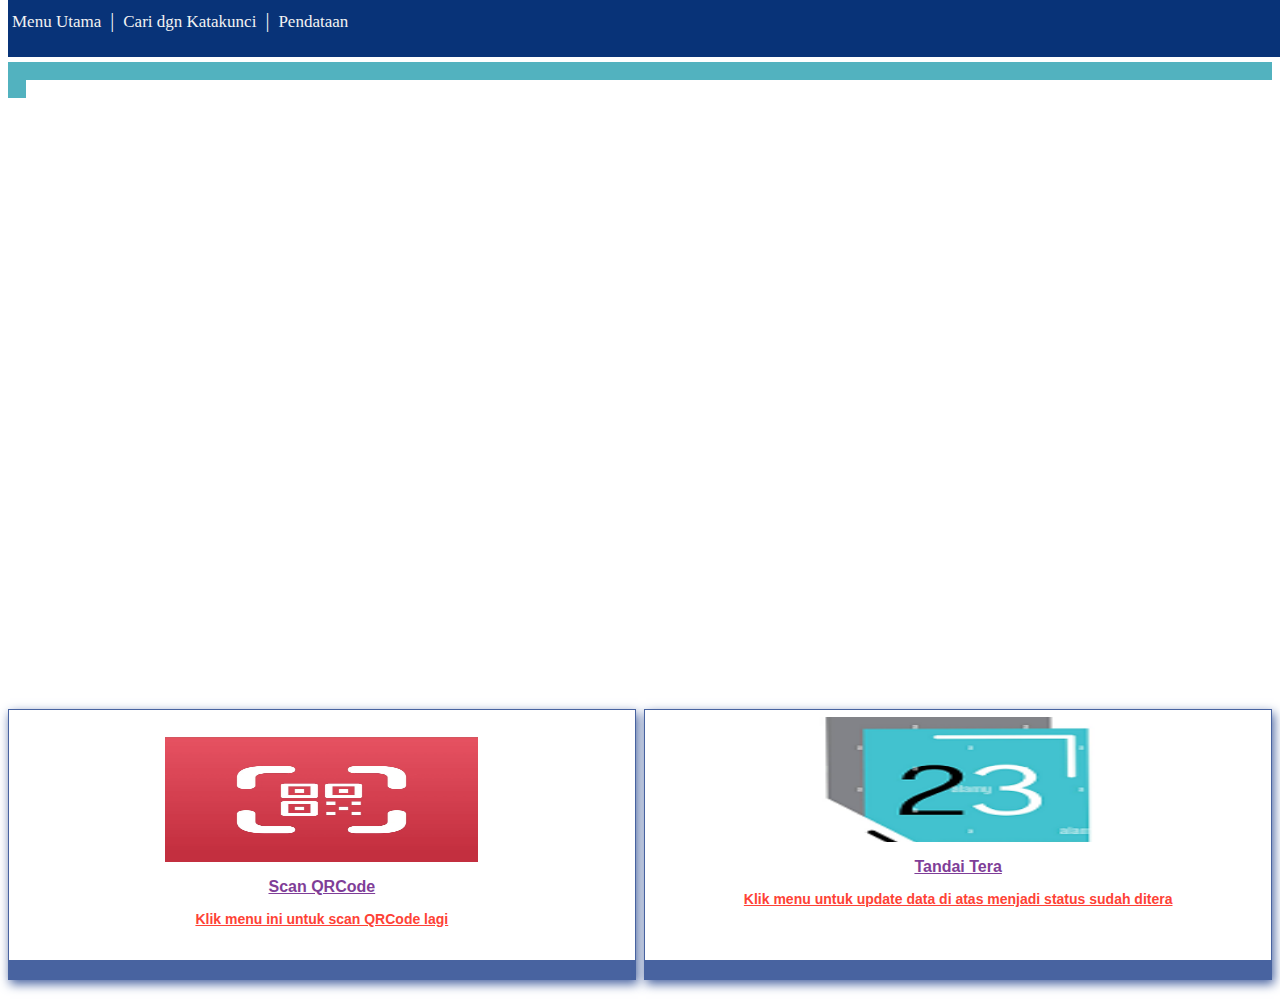
<file: scanner.html>
<html>
    <head>
	    <meta charset="utf-8">
        <meta name="viewport" content="width=device-width, initial-scale=1">
		<meta name="keywords" content="QRCode scanner, pendataan UTTP, metrologi surakarta">
		<meta name="description" content="Aplikasi Pendataan UTTP di Kota Surakarta">
		<link rel="stylesheet" href="scanner.css">
        <link rel="stylesheet" href="https://cdn.jsdelivr.net/npm/bootstrap@4.6.0/dist/css/bootstrap.min.css" integrity="sha384-B0vP5xmATw1+K9KRQjQERJvTumQW0nPEzvF6L/Z6nronJ3oUOFUFpCjEUQouq2+l" crossorigin="anonymous">
    </head>
    <body>
		<div class="topMenu">
			<nav id="navigasi">
				<a class="active" href="https://belajarwebdevelopment.github.io/index.html">Menu Utama</a> | 
				<a class="active" href="https://belajarwebdevelopment.github.io/cariKataKunci.html">Cari dgn Katakunci</a> |
				<a class="active" href="https://belajarwebdevelopment.github.io/index2.html">Pendataan</a>
			</nav>
        </div>
		<!--
		<div class="ubahQRCodeDiv">
			<div><h2 class="banner">Scan QRCode Yang Baru</h2></div>
			<div class="d-flex align-items-center konten2" style="background-color : #52B2BF;color : #FFFFFF;">
				<strong id="qrcode_str2"></strong>
				<div class="spinner-border ml-auto spinner2" role="status" aria-hidden="true" hidden></div>		
			</div>		
			<div id="videoDiv2">
				<video id="video2" autoplay width="100%" height="70%"></video>
			</div>
		</div>
		-->
		<div class="covering" data-role="none">
			
		</div>
		
		<div class="loader" data-role="none">			
			<img class="closeIcon" src ="icon.jpg">
			<h4 class="JudulLoader">Loading....</h4>
			<div class="spinner2"></div>
		</div>	
		
	    <div class="container py-5 my-2 border" data-role="page" id="page6" width="640" height="480" style="text-align: center;">
			<div><h2 class="banner">WTU & UTTP Scanner</h2></div>
			
			<div class="d-none align-items-center konten" style="background-color : #52B2BF; color : #FFFFFF;">
				<strong id="qrcode_str"></strong>
			</div>

			
			<div class="d-flex align-items-center konten0" style="background-color : #52B2BF; color : #FFFFFF;">
				<strong id="qrcode_str_0"></strong>
				<div class="spinner-border ml-auto spinner" role="status" aria-hidden="true" hidden></div>
			</div>


			<div id="videoDiv">
				<video id="video" autoplay></video>
			</div>
			<!--<div id="editDiv">
				<div class="editData">
					<a href=# onclick="editData()" style="color : #7f3e98;"><img src="edit_icon.png" id="editImg"></a>
					<p class="ungu"><a href=# onclick="editData()" style="color : #7f3e98;">Edit Data</a></p>
					<p class="keterangan"><a href=# onclick="editData()" style="color : #000000;">Klik menu ini jika ingin mengubah QRCode Data UTTP di atas</a></p>
				</div>
			</div>-->
			<div class="tombolDiv">
				<div class="reScan">
					<a href="scanner.html"><img src="scanQr.webp" id="scanImg"></a>
					<p class="ungu"><a href="scanner.html" style="color : #7f3e98;">Scan QRCode</a></p>
					<p class="keterangan"><a href="scanner.html">Klik menu ini untuk scan QRCode lagi</a></p>
				</div>	
				<div class="tandaiTera">
					<a href=# onclick="tandaiTera()" ><img src="tanda-sah.png" id="scanImg"></a>
					<p class="ungu"><a href=# onclick="tandaiTera()" style="color : #7f3e98;">Tandai Tera</a></p>
					<p class="keterangan"><a href=# onclick="tandaiTera();">Klik menu untuk update data di atas menjadi status sudah ditera</a></p>
				</div>
			</div>			
        </div>
		<footer>

		</footer>
		<script language="javascript">
			var Kamera = {};
			/*
			function sendDataEditQRCode(theDataObj) {
				const TheURL = "";
				return new Promise((resolve, reject) => {
					fetch(TheURL, {
						method : 'POST',
						body : JSON.stringify(theDataObj)
					})
					.then(RespStr => RespStr.json())
					.then(RespJson => {
						alert(RespJson.kodeBaru);
						resolve(RespJson.kodeBaru);
					})
					.catch(ErrMsg => {
						alert(ErrMsg);
						reject(ErrMsg);
					});
				});
			}
			
			async function editData() {
				if (Kamera.active == true) {
					alert('Tidak bisa edit data, kamera masih aktif');
					return false;
				}
				let tabel = document.querySelector('.tBody');
				//alert(tabel.rows[0].cells[1].innerHTML.trim());
				
				document.querySelector('.konten').style.position = 'static';
				document.querySelector('.ubahQRCodeDiv').style = "display : block";
				const theCam2 = await prepareTheCam(video2);
				let notif = document.querySelector('#qrcode_str2');
				let loader2 = document.querySelector('.spinner2');
				notif.innerHTML = "Kamera siap...";
				await jeda(700);
				notif.innerHTML = "Pemindai siap...";
				await jeda(700);
				notif.innerHTML = "Silahkan memindai QRCode Yg Baru..";	
				const hasil_pindai = pindai(video2,notif,loader2);
				await hasil_pindai
				.then(async result => {
					const DataYgDikirim = sendDataEditQRCode({'kodeQrLama' : tabel.rows[0].cells[1].innerHTML.trim(),'kodeQrBaru' : result});
					
					await DataYgDikirim
					.then(ApiResp => ApiResp.json())
					.then(ApiResp => {
						notif.innerHTML = ApiResp;
						loader2.hidden = true;
					})
					.catch(e => {
						notif.innerHTML = `Ubah ke QRCode yang Baru Gagal. Ada pesan error dari Web API<br>${e}`;
						loader2.hidden = true;
					});
				})
				.catch(e => {
					notif.innerHTML = `Pemindaian Gagal, KodeQR tidak terbaca<br> ${e}`;
					loader2.hidden = true;
				});
				
			}
			*/
			
			function afterUpdateProccess(serverResp) {
				document.querySelector(".judulLoader").innerHTML = `<h4 class="JudulLoader">${serverResp}</h4>`;
				document.querySelector(".spinner2").style = "display : none";
				document.querySelector(".closeIcon").style = "display : inline-block";
			}
			
			var QRCodeToTera = "";
			function tandaiTera() {
				if (Kamera.active == true) {
					alert('Tidak bisa menandai tera, kamera masih aktif');
					return false;
				}
				dataObjTera = {'kode_qr' : QRCodeToTera};
				//const webAppUrlTera  = "https://script.google.com/macros/s/AKfycbyeTq6dnxhnmIQWFXkUzZslvs-8jzZTB_m88mASNA6lu-kOhn1riS7DmX15LcOLB164RA/exec";
				//The Last 18_05_2022 const webAppUrlTera = "https://script.google.com/macros/s/AKfycbw_ko7kGuPDTzPVAuX9d99j5C8y036t8hMl5SuStqd-LZXiQJethBEv3HE6FzTmAk7_/exec";

				const webAppUrlTera = "https://script.google.com/macros/s/AKfycbwtmMATLblAtQIpu7OnQ5Yf-x21HLaVGELInkV7nphIyk6Hnrc6bOODppIhIemIjGf6/exec";
				
				bukaDialog();
				fetch(webAppUrlTera,{
					method : 'POST',
					body : JSON.stringify(dataObjTera)
				})
				.then(respon => respon.json())
				.then(async resp => {
					afterUpdateProccess(`Tandai Tera ${resp.pesan}`);
					await sendData(dataObjTera);
					//document.querySelector('.konten').style.position = 'static';
				})
				.catch(async err => {
					afterUpdateProccess(`Tandai Tera Gagal : ${err}`);
					await sendData(dataObjTera);
					//document.querySelector('.konten').style.position = 'static';
				});
			}

			function setAwal() {
					document.querySelector(".judulLoader").innerHTML = `Loading....`;
					document.querySelector(".spinner2").style = "display : inline-block";
					document.querySelector(".closeIcon").style = "display : none";
					document.querySelector(".konten").style = "position : static";
			}

			
			function bukaDialog() {
				let loaderDialog = document.querySelector(".loader");
				let covering = document.querySelector(".covering");

				setAwal();
				loaderDialog.getElementsByClassName('closeIcon')[0].removeEventListener('click', function() {
					loaderDialog.style = "display : none";
					covering.style = "display : none";
				});
				loaderDialog.getElementsByClassName('closeIcon')[0].addEventListener('click', function() {
					loaderDialog.style = "display : none";
					covering.style = "display : none";
					document.querySelector(".konten").style = "position : static";
				});
				loaderDialog.style = "display : inline-block";
				covering.style = "display : block";
				
			}


			function sendData(dataObj) {
	
				// the last of 18 05 2022 const webAppUrl = "https://script.google.com/macros/s/AKfycbznTP423iwL-5eRomjbuvspjfMzSkH_sb4np3sTx_scyukLxy0H6h2TyqY9qpP7XymN/exec";
				
				const webAppUrl = "https://script.google.com/macros/s/AKfycbzlf48rtGU4uykhtdlUboXjoE0jbGtqXh-4oF0yIepOsSGMM3C7ICqhpv33fBAG8NbQ/exec";

                const container_hasil_from_webapp = document.querySelector('#qrcode_str');
				//const tabelDivContainer = document.querySelector('#tabelDiv');
				const kontenDiv = document.querySelector('.konten');
				return new Promise((resolve,reject) => {
					fetch(webAppUrl,{
						method : 'POST',
						body : JSON.stringify(dataObj)
					})
					.then(respon => respon.json()).then(respon => {
						QRCodeToTera = respon.kode;
						kontenDiv.style = "background-color : #FFFFFF";
						kontenDiv.style = "width : 100%";
						container_hasil_from_webapp.style = "padding : 0px";
						container_hasil_from_webapp.innerHTML = "";
						container_hasil_from_webapp.innerHTML = 
							`<table class='dataTabel'>
								<thead>
									<tr class='tHead'><th colspan='2'>Data UTTP</th></tr>
								</thead>
								<tbody class='tBody'>
									<tr><td>QRCode</td><td>${respon.kode}</td></tr>
									<tr><td>UTTP</td><td>${respon.uttp} ${respon.kap}/${respon.d}<br>Merek : ${respon.merek}<br>Tipe : ${respon.tipe}</td></tr>
									<tr><td>Pemilik/WTU</td><td>${respon.wtu}</td></tr>
									<tr><td>Pasar</td><td>${respon.pasar}</td></tr>
									<tr><td>Los</td><td>${respon.los}</td></tr>
									<tr><td>Tahun Tera</td><td>${respon.status_tera}</td></tr>
									<tr><td>Tanggal Ditera Terakhir</td><td>${respon.tgl_tera_terakhir}</td></tr>
								</tbody>
							</table>`
						resolve('done');
					})
					.catch(err => {
						container_hasil_from_webapp.innerHTML = "";
						container_hasil_from_webapp.innerHTML = `Data Untuk Kode ini Tidak Diketemukan ${err}`;
						reject('Code not found / Kode tdk ditemukan');
					});

				});

			}    
        </script>

		<script>	
			function jeda(waktu) {
				return new Promise((resolve) => {
					setTimeout(() => {
						resolve('Done');
					},waktu);
				});
			}
			
			function prepareTheCam(video) {
				const constrain = {
					video : {
						facingMode : {
							exact: 'environment'
						}
					},
					audio : false   
				}

				return navigator.mediaDevices.getUserMedia(constrain).then(stream => video.srcObject = stream);			
				//return navigator.mediaDevices.getUserMedia({video : true}).then(stream => video.srcObject = stream);				
			}

			function tampilkanHasil(container_hasil,msg) {
				container_hasil.innerHTML = "";
				container_hasil.innerHTML = msg;
			}

			function pindai(video,container_hasil,enable_spinner) {
				const qrcodeDetector = new BarcodeDetector({formats : ['qr_code']});
				return new Promise((resolve, reject) => {
					const intervalID = setInterval(() => {
						qrcodeDetector.detect(video).then(async (codes) => {
							if (codes.length === 0) return;
							container_hasil.innerHTML = "QRCode terdeteksi";
							await jeda(150);
							container_hasil.innerHTML = "Sedang Memindai...";
							enable_spinner.hidden = false;
							await jeda(200);
							
							for (const qrcode of codes) {
								var code = qrcode.rawValue;
							} 
							clearInterval(intervalID);
							resolve(code);
						})
						.catch(e => {
							clearInterval(intervalID);
							reject(e);
						});
					},2900);
				});

			}

			async function mainScanProcess() {
				let data = '';
				const container_hasil = document.querySelector('#qrcode_str_0');
				const enable_spinner = document.querySelector('.spinner');
				if (navigator.mediaDevices && navigator.mediaDevices.getUserMedia) {
					try {
						const theCam = await prepareTheCam(video);
						Kamera = theCam;
						container_hasil.innerHTML = "Kamera siap...";
						await jeda(200);
						container_hasil.innerHTML = "Pemindai siap...";
						await jeda(200);
						container_hasil.innerHTML = "Silahkan memindai QRCode..";
						
						const pindai_ = pindai(video,container_hasil,enable_spinner);	

						await pindai_.then(async msg => {
							data = {'kode_qr' : msg};

							const kirimDataDanTunggu = sendData(data);
							await kirimDataDanTunggu.then(async () => {
								enable_spinner.hidden = true;
								await jeda(200);
								theCam.getTracks().forEach(track => track.stop());
								document.querySelector('#videoDiv').hidden = true;
								document.querySelector('.konten0').classList.remove('d-flex');
								document.querySelector('.konten0').classList.add('d-none');
								document.querySelector('.konten').classList.remove('d-none');
								document.querySelector('.konten').classList.remove('d-flex');
								document.querySelector('.konten').style.position = 'static';
							});
						})
						.catch(e => {
							tampilkanHasil(container_hasil,e);
							enable_spinner.hidden = true;
							theCam.getTracks().forEach(track => track.stop());
						});
					}
					catch(err) {
						alert(err);
					}
				}
			}
			
			mainScanProcess();

		</script>

    </body>
</html>
</file>
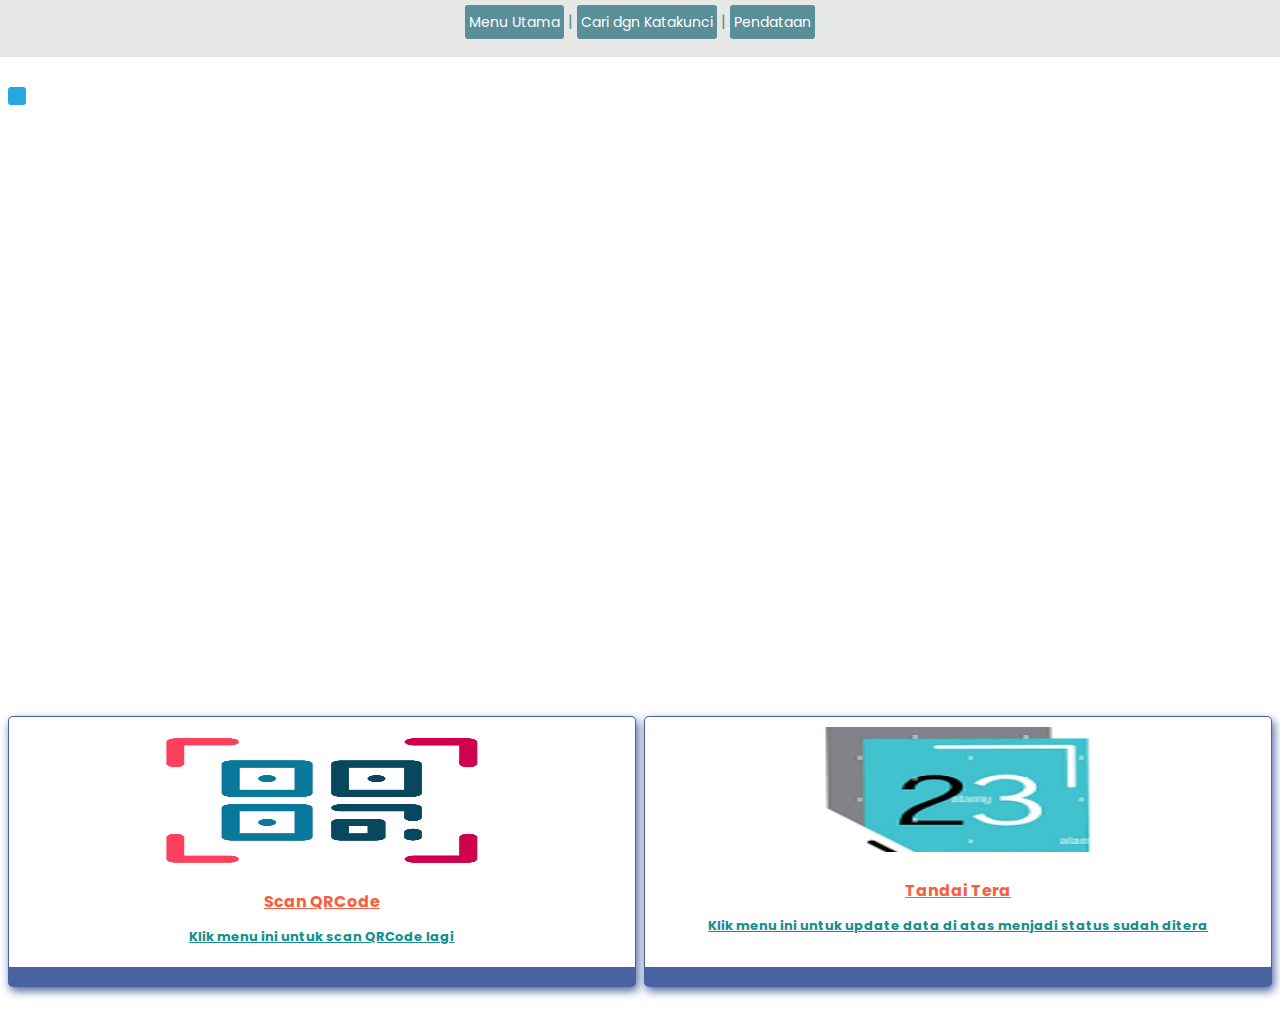
<file: scanner_wilayah.html>
<html>
    <head>
	    <meta charset="utf-8">
        <meta name="viewport" content="width=device-width, initial-scale=1">
		<meta name="keywords" content="QRCode scanner, pendataan UTTP, metrologi surakarta">
		<meta name="description" content="Aplikasi Pendataan UTTP di Kota Surakarta">
		<link rel="stylesheet" href="scanner_wilayah.css">
        <link rel="stylesheet" href="https://cdn.jsdelivr.net/npm/bootstrap@4.6.0/dist/css/bootstrap.min.css" integrity="sha384-B0vP5xmATw1+K9KRQjQERJvTumQW0nPEzvF6L/Z6nronJ3oUOFUFpCjEUQouq2+l" crossorigin="anonymous">
        <style>
            @import url('https://fonts.googleapis.com/css2?family=Poppins&display=swap');
        </style>
    </head>
    <body>
		<div class="topMenu">
			<nav id="navigasi">
				<a class="active" href="https://belajarwebdevelopment.github.io/index.html">Menu Utama</a> | 
				<a class="active" href="https://belajarwebdevelopment.github.io/cariKataKunciWilayah.html">Cari dgn Katakunci</a> |
				<a class="active" href="https://belajarwebdevelopment.github.io/wilayah.html">Pendataan</a>
			</nav>
        </div>
		<!--
		<div class="ubahQRCodeDiv">
			<div><h2 class="banner">Scan QRCode Yang Baru</h2></div>
			<div class="d-flex align-items-center konten2">
				<strong id="qrcode_str2"></strong>
				<div class="spinner-border ml-auto spinner2" role="status" aria-hidden="true" hidden></div>		
			</div>		
			<div id="videoDiv2">
				<video id="video2" autoplay width="100%" height="70%"></video>
			</div>
		</div>
		-->
		
		<div class="covering" data-role="none">
			
		</div>
		
		<div class="loader" data-role="none">			
			<img class="closeIcon" src ="icon.jpg">
			<h4 class="JudulLoader">Loading....</h4>
			<div class="spinner2"></div>
		</div>	
		
	    <div class="container py-5 my-2 border" data-role="page" id="page6" width="640" height="480" style="text-align: center;">
			<div><h2 class="banner">WTU & UTTP Scanner</h2></div>
			<div class="d-none align-items-center konten">
				<strong id="qrcode_str">
				</strong>
				<!--<div class="spinner-border ml-auto spinner" role="status" aria-hidden="true" hidden></div>-->
			</div>
			
			<div class="d-flex align-items-center konten0">
				<strong id="qrcode_str_0">
				</strong>
				<div class="spinner-border ml-auto spinner" role="status" aria-hidden="true" hidden></div>
			</div>

			<div id="videoDiv">
				<video id="video" autoplay></video>
			</div>

            <div class="tombolDiv">
				<div class="reScan">
					<a href="scanner_wilayah.html"><img src="scanQr.png" id="scanImg"></a>
					<p class="peach"><a href="scanner_wilayah.html">Scan QRCode</a></p>
					<p class="keterangan"><a href="scanner_wilayah.html">Klik menu ini untuk scan QRCode lagi</a></p>
				</div>	
				<div class="tandaiTera">
					<a href=# onclick="tandaiTera()" ><img src="tanda-sah.png" id="scanImg"></a>
					<p class="peach"><a href=# onclick="tandaiTera()">Tandai Tera</a></p>
					<p class="keterangan"><a href=# onclick="tandaiTera();">Klik menu ini untuk update data di atas menjadi status sudah ditera</a></p>
				</div>
			</div>			
        </div>
		<footer>

		</footer>
		<script language="javascript">
			var Kamera = {};
			/*
			function sendDataEditQRCode(theDataObj) {
				const TheURL = "";
				return new Promise((resolve, reject) => {
					fetch(TheURL, {
						method : 'POST',
						body : JSON.stringify(theDataObj)
					})
					.then(RespStr => RespStr.json())
					.then(RespJson => {
						alert(RespJson.kodeBaru);
						resolve(RespJson.kodeBaru);
					})
					.catch(ErrMsg => {
						alert(ErrMsg);
						reject(ErrMsg);
					});
				});
			}

			async function editData() {
				if (Kamera.active == true) {
					alert('Tidak bisa edit data, kamera masih aktif');
					return false;
				}
				let tabel = document.querySelector('.tBody');
				//alert(tabel.rows[0].cells[1].innerHTML.trim());
				
				document.querySelector('.konten').style.position = 'static';
				document.querySelector('.ubahQRCodeDiv').style = "display : block";
				const theCam2 = await prepareTheCam(video2);
				let notif = document.querySelector('#qrcode_str2');
				let loader2 = document.querySelector('.spinner2');
				notif.innerHTML = "Kamera siap...";
				await jeda(200);
				notif.innerHTML = "Pemindai siap...";
				await jeda(200);
				notif.innerHTML = "Silahkan memindai QRCode Yg Baru..";	
				const hasil_pindai = pindai(video2,notif,loader2);
				await hasil_pindai
				.then(async result => {
					const DataYgDikirim = sendDataEditQRCode({'kodeQrLama' : tabel.rows[0].cells[1].innerHTML.trim(),'kodeQrBaru' : result});
					
					await DataYgDikirim
					.then(ApiResp => ApiResp.json())
					.then(ApiResp => {
						notif.innerHTML = ApiResp;
						loader2.hidden = true;
					})
					.catch(e => {
						notif.innerHTML = `Ubah ke QRCode yang Baru Gagal. Ada pesan error dari Web API<br>${e}`;
						loader2.hidden = true;
					});
				})
				.catch(e => {
					notif.innerHTML = `Pemindaian Gagal, KodeQR tidak terbaca<br> ${e}`;
					loader2.hidden = true;
				});
				
			}
			*/

			function afterUpdateProccess(serverResp) {
				document.querySelector(".judulLoader").innerHTML = `<h4 class="JudulLoader">${serverResp}</h4>`;
				document.querySelector(".spinner2").style = "display : none";
				document.querySelector(".closeIcon").style = "display : inline-block";
				/*document.querySelector(".konten").style = "position : fixed";*/
			}
			
			var QRCodeToTera = "";
			function tandaiTera() {
				if (Kamera.active == true) {
					alert('Tidak bisa menandai tera, kamera masih aktif');
					return false;
				}
				dataObjTera = {'kode_qr' : QRCodeToTera};

				//const webAppUrlTera = "https://script.google.com/macros/s/AKfycbwtmMATLblAtQIpu7OnQ5Yf-x21HLaVGELInkV7nphIyk6Hnrc6bOODppIhIemIjGf6/exec";

				//const webAppUrlTera = "https://script.google.com/macros/s/AKfycbz0GNQxIZrz9GN3JA4ifg5mLB2ktfgdIXjSxu0LjAkwt55_q1wP_d_WBj9fO45DTjAo/exec";

				const webAppUrlTera = "https://script.google.com/macros/s/AKfycbyKe897TpX9NcDo2XRIxLT0dFpa3HCfYyjHvQ1BRrJne96RjS308jyVIb4X8jZdQwcHQw/exec";

				bukaDialog();
				fetch(webAppUrlTera,{
					method : 'POST',
					body : JSON.stringify(dataObjTera)
				})
				.then(respon => respon.json())
				.then(async resp => {
					afterUpdateProccess(`Tandai Tera ${resp.pesan}`);
					await sendData(dataObjTera);
					//document.querySelector('.konten').style.position = 'relative';
				})
				.catch(async err => {
					afterUpdateProccess(`Tandai Tera Gagal : ${err}`);
					await sendData(dataObjTera);
					//document.querySelector('.konten').style.position = 'relative';
				});
			}

			function setAwal() {
					document.querySelector(".judulLoader").innerHTML = `Loading....`;
					document.querySelector(".spinner2").style = "display : inline-block";
					document.querySelector(".closeIcon").style = "display : none";
					document.querySelector(".konten").style = "position : static";
			}

			
			function bukaDialog() {
				let loaderDialog = document.querySelector(".loader");
				let covering = document.querySelector(".covering");

				setAwal();
				loaderDialog.getElementsByClassName('closeIcon')[0].removeEventListener('click', function() {
					loaderDialog.style = "display : none";
					covering.style = "display : none";
				});
				loaderDialog.getElementsByClassName('closeIcon')[0].addEventListener('click', function() {
					loaderDialog.style = "display : none";
					covering.style = "display : none";
					//document.querySelector(".konten").style = "position : fixed";
				});
				loaderDialog.style = "display : inline-block";
				covering.style = "display : block";
				
			}


			function sendData(dataObj) {
				
				//const webAppUrl = "https://script.google.com/macros/s/AKfycbzIRa1anTIDTrQeC42VyeKe8ehzo_VZIRJAXZIZgGzgVbfzSs60UgReeMvWo9a9V_ta/exec";

				const webAppUrl = "https://script.google.com/macros/s/AKfycbw08PM9OibSSlywgVC-eAwyszNzMKIOjx5oaAZN-OE5k5JJOHWFGWKSoysvMGZN4yQK/exec";

				const container_hasil_from_webapp = document.querySelector('#qrcode_str');
				//const tabelDivContainer = document.querySelector('#tabelDiv');
				const kontenDiv = document.querySelector('.konten');
				return new Promise((resolve,reject) => {
					fetch(webAppUrl,{
						method : 'POST',
						body : JSON.stringify(dataObj)
					})
					.then(respon => respon.json()).then(respon => {
						QRCodeToTera = respon.kode;
						kontenDiv.style = "background-color : #FFFFFF";
						kontenDiv.style = "width : 100%";
						container_hasil_from_webapp.style = "padding : 0px";
						container_hasil_from_webapp.innerHTML = "";
						container_hasil_from_webapp.innerHTML = 
							`<table class='dataTabel'>
								<thead>
									<tr class='tHead'><th colspan='2'>Data UTTP</th></tr>
								</thead>
								<tbody class='tBody'>
									<tr><td>QRCode</td><td>${respon.kode}</td></tr>
									<tr><td>UTTP</td><td>${respon.uttp} ${respon.kap}/${respon.d}<br>Merek : ${respon.merek}<br>Tipe : ${respon.tipe}</td></tr>
									<tr><td>Pemilik/WTU</td><td>${respon.wtu}</td></tr>
									<tr><td>Kelurahan</td><td>${respon.kelurahan}</td></tr>
									<tr><td>Jenis Usaha</td><td>${respon.jenisUsaha}</td></tr>
									<tr><td>Tahun Tera</td><td>${respon.status_tera}</td></tr>
									<tr><td>Tanggal Ditera Terakhir</td><td>${respon.tgl_tera_terakhir}</td></tr>
								</tbody>
							</table>`
						resolve('done');
					})
					.catch(err => {
						container_hasil_from_webapp.innerHTML = "";
						container_hasil_from_webapp.innerHTML = `Data Untuk Kode ini Tidak Diketemukan ${err}`;
						reject('Code not found / Kode tdk ditemukan');
					});

				});

			}    
        </script>

		<script>	
			function jeda(waktu) {
				return new Promise((resolve) => {
					setTimeout(() => {
						resolve('Done');
					},waktu);
				});
			}
			
			function prepareTheCam(video) {
				const constrain = {
					video : {
						facingMode : {
							exact: 'environment'
						}
					},
					audio : false   
				}

				return navigator.mediaDevices.getUserMedia(constrain).then(stream => video.srcObject = stream);			
			}

			function tampilkanHasil(container_hasil,msg) {
				container_hasil.innerHTML = "";
				container_hasil.innerHTML = msg;
			}

			function pindai(video,container_hasil,enable_spinner) {
				const qrcodeDetector = new BarcodeDetector({formats : ['qr_code']});
				return new Promise((resolve, reject) => {
					const intervalID = setInterval(() => {
						qrcodeDetector.detect(video).then(async (codes) => {
							if (codes.length === 0) return;
							container_hasil.innerHTML = "QRCode terdeteksi";
							await jeda(200);
							container_hasil.innerHTML = "Sedang Memindai...";
							enable_spinner.hidden = false;
							await jeda(200);
							
							for (const qrcode of codes) {
								var code = qrcode.rawValue;
							} 
							clearInterval(intervalID);
							resolve(code);
						})
						.catch(e => {
							clearInterval(intervalID);
							reject(e);
						});
					},2900);
				});

			}

			async function mainScanProcess() {
				let data = '';
				//const container_hasil = document.querySelector('#qrcode_str');
				const container_hasil = document.querySelector('#qrcode_str_0');
				const enable_spinner = document.querySelector('.spinner');
				if (navigator.mediaDevices && navigator.mediaDevices.getUserMedia) {
					try {
						const theCam = await prepareTheCam(video);
						Kamera = theCam;
						container_hasil.innerHTML = "Kamera siap...";
						await jeda(200);
						container_hasil.innerHTML = "Pemindai siap...";
						await jeda(200);
						container_hasil.innerHTML = "Silahkan memindai QRCode..";
						
						const pindai_ = pindai(video,container_hasil,enable_spinner);	

						await pindai_.then(async msg => {
							data = {'kode_qr' : msg};
							//alert(msg);
							const kirimDataDanTunggu = sendData(data);
							await kirimDataDanTunggu.then(async () => {
								enable_spinner.hidden = true;
								await jeda(200);
								theCam.getTracks().forEach(track => track.stop());
								document.querySelector('#videoDiv').hidden = true;
								document.querySelector('.konten0').classList.remove('d-flex');
								document.querySelector('.konten0').classList.add('d-none');
								document.querySelector('.konten').classList.remove('d-none');
								document.querySelector('.konten').classList.remove('d-flex');
								//document.querySelector('.konten').style.position = 'relative';
								document.querySelector('.konten').style.position = 'static';
							});
						})
						.catch(e => {
							tampilkanHasil(container_hasil,e);
							enable_spinner.hidden = true;
							theCam.getTracks().forEach(track => track.stop());
						});
					}
					catch(err) {
						alert(err);
					}
				}
			}
			
			mainScanProcess();

		</script>

    </body>
</html>
</file>
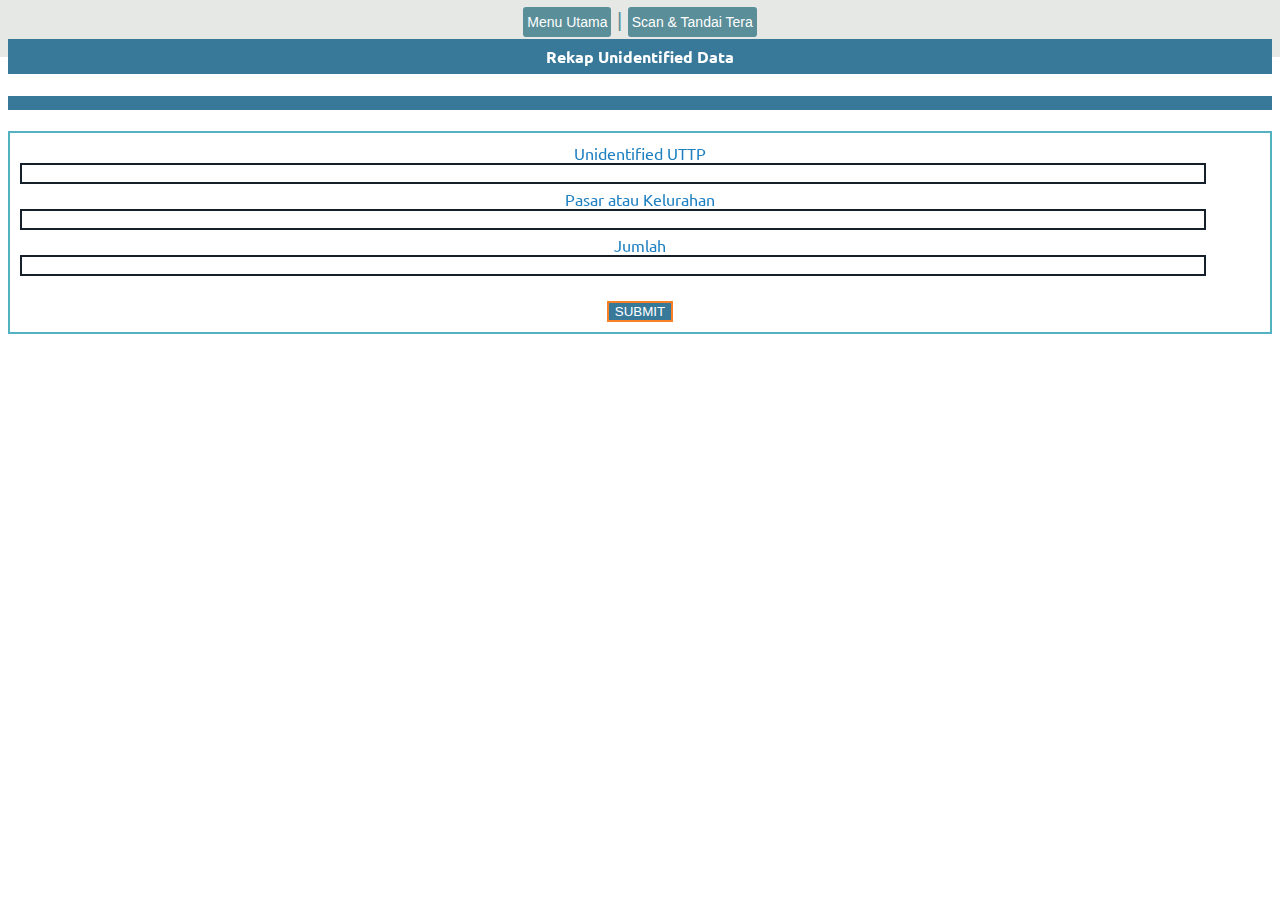
<file: unidentified.html>
<!DOCTYPE html>
<html lang="en">
<head>
    <meta charset="UTF-8">
    <meta http-equiv="X-UA-Compatible" content="IE=edge">
    <meta name="viewport" content="width=device-width, initial-scale=1.0">
    <title>Rekap Unidentified Uttp</title>
    <link rel="stylesheet" href="scanner.css">
    <link rel="stylesheet" href="unidentified.css">
    <link rel="stylesheet" href="https://cdn.jsdelivr.net/npm/bootstrap@4.6.0/dist/css/bootstrap.min.css" integrity="sha384-B0vP5xmATw1+K9KRQjQERJvTumQW0nPEzvF6L/Z6nronJ3oUOFUFpCjEUQouq2+l" crossorigin="anonymous">
    <link rel="preconnect" href="https://fonts.googleapis.com">
    <link rel="preconnect" href="https://fonts.gstatic.com" crossorigin>
    <link href="https://fonts.googleapis.com/css2?family=Ubuntu&display=swap" rel="stylesheet">
</head>
<body>
    <div class="topMenu">
        <nav id="navigasi">
            <a class="active" href="index.html">Menu Utama</a> | 
            <a class="active" href="scanner.html">Scan & Tandai Tera</a>

        </nav>
    </div>
    <div class="container py-5 my-2 border" data-role="page" id="page6" width="640" height="480" style="text-align: center;">
        <div class="editDiv">
            <h4 class="judul-edit">Rekap Unidentified Data</h4>
            <h4 class="judul-edit konfirm"></h4>
            <div class="editDiv-container">
                <form id="editWtuForm" class="editWtuForm-Class">
                    <div>
                        <label for="uttp" class="editWtuForm-label">Unidentified UTTP</label><input type="text" name="uttp" id="uttp" list="uttpList" value="">
                    </div>
                    <div>
                        <label for="pasar" class="editWtuForm-label">Pasar atau Kelurahan</label><input type="text" name="pasar" id="pasar" list="pasarList" value="">
                    </div>
                    <div>
                        <label for="Komoditi" class="editWtuForm-label">Jumlah</label><input type="number" name="jumlah" id="jumlah" value="">
                    </div>
                    <!--<div>
                        <label for="HP" class="editWtuForm-label">HP</label><input type="text" id="HP" value="number_is_hidden - due to privacy" disabled="">
                    </div>-->
                </form>
                <button type="submit" class="sbmt-btn">SUBMIT</button>
                <datalist id="uttpList"></datalist>
                <datalist id="pasarList"></datalist>

            </div>
            <div class="loadingSelect ld0" hidden>
                <div class="lds-facebook"><div></div><div></div><div></div></div>
            </div>
        </div> 

    </div>
    <script src="unidentified.js"></script>
</body>
</html>
</file>
<file: home.css>
.kontainerBrown {
    /*background-color: #DBA797;*/
    background-color: #F5FBFF;
    width: 99%;
    height: 700px;
    display: block;
    position: static;
    border-radius: 4px;
    margin: auto auto;    
    margin-top: 30px;
    padding-top: 20px;
    text-align: center;
    border : 3px solid #4682B4;
}

span {
    font-family: 'Roboto', sans-serif;
    font-family: 'Smooch', cursive;
    padding-left: 10px;
    font-size: 30px;
    font-weight: 600;
    /*color : #490206;*/
    color : #4682B4;
}

p {
    font-family: 'Montserrat', sans-serif;
    font-size: 12px;
    font-weight: bold;
    /*color : #490206;*/
    color : #4682B4;
    padding-left: 10px;

}

.menuPendataan, .menuScanning, .menuPendataan2, .menuScanning2  {
    display: inline-block;
    width: 48%;
    /*height : 200px;*/
    height : 200px;
    margin: auto auto;
    margin-bottom: 7px;
    border-radius: 4px;
}

.menuPendataan {
    /*background-color: #490206;*/
    background: radial-gradient(#551D0A, #2B0100);
}

.menuScanning {
    /*background-color: #900D09;*/
    background: radial-gradient(#832A22, #611811);
}

.menuPendataan2 {
    /*background-color: #490206;*/
    background: radial-gradient(#284847, #184831);
}

.menuScanning2 {
    /*background-color: #900D09;*/
    background: radial-gradient(#5A756E, #4A756E);
}

img {
    width : 70%;
    height: 70%;
    border-radius: 4px;
    padding-top: 8px;
}

.menuText {
    color: #FFFFFF;
    font-weight: 100;
    font-size: 15px;
}

.menuText2 {
    color: #FFFFFF;
    font-weight: 100;
    font-size: 19px;
}

.menuText2 a {
    color : #FFFFFF;
}

.menuText2 a:link { text-decoration: none; }


.menuText2 a:visited { text-decoration: none; }


.menuText2 a:hover { text-decoration: none; }


.menuText2 a:active { text-decoration: none; }

.menuPencarian1, .menuPencarian2, .menuPencarian3, .menuPencarian4, .menuPencarian5 {
    padding-top: 7px;
    display: inline-block;
    width: 96%;
    height : 30px;
    margin: auto auto;
    margin-bottom: 3px;
    border-radius: 4px;
}

.menuPencarian1 {
    background-color: #4682B4;
}

.menuPencarian2 {
    background-color: #152736;
}

.menuPencarian3 {
    background-color: #D4672A;
}

.menuPencarian4 {
    background-color: #296E01;
}

.menuPencarian5 {
    background-color: #9F2305;
}
</file>
<file: bkd.css>
@keyframes spin {
    0% { transform: rotate(0deg); }
    100% { transform: rotate(360deg); }
  }

.judul {
    font-family: Arial, Helvetica, sans-serif;
    color: #FFFFFF;
    margin-top: 20px;
    padding: 20px;    
}

#dataJudul1,#dataJudul2 {
    font-family:Arial, Helvetica, sans-serif;
    color: #FFFFFF; 
}

.highlight1,.highlight2 {
    border : 4px solid red;
    background-color : #3D2314;
}

@media screen and (max-width:575px) {
    .loader {
        border: 16px solid #f3f3f3; /* Light grey */
        border-top: 16px solid red; /* Blue */
        border-bottom: 16px solid green; /* Blue */
        border-radius: 50%;
        width: 80px;
        height: 80px;
        animation: spin 2s linear infinite;  
        position: absolute;
        left: 35%;
        margin-top: -300px;
    }

    .container {
        margin-left: auto;
        margin-right: auto;
        margin-top: 30px;
        border: 0px solid black;
        width : 100%;
        /*height : 400px;*/
        height : 675px;
        border-radius: 5px;
        /*background-color:#0bacc5;*/
        background-color:#2D5763;
        display : block;
        /*overflow :auto;*/
        }
    
        .header {
            margin-left: auto;
            margin-right: auto;
            width: 100%;
            height: 50%;
            display : block;
            padding-top: 3px;
            /*border : 1px solid black;*/
        }
    
        .formulir {
            margin-left: auto;
            margin-right: auto;
            width: 100%;
            height: 100%;
            display: block;
            /*border : 1px solid blue;*/
        }

        .headerImg {
            width : 97%;
            height : 97%;
            margin : 3px auto auto auto;
            display : block;
            border-radius: 5px;
        }
    
        .formTable{
            margin : 17px auto 2px auto;
            width : 100%;
            height: 100%;
            /*table-layout: fixed;*/
        }

        .formTable td {
            font-family :'Segoe UI', Tahoma, Geneva, Verdana, sans-serif;
            color: #FFFFFF;
            border-bottom-left-radius: 3px;
        }
    
        .formTable .line {
            border-bottom: 1.2px solid #FFFFFF;
            border-left:  1.2px solid #FFFFFF;
        }
    
        input[name="changeSat"] {
                width : 10%;
        }
    
        input[type="text"] {
            width : 100%;    
        }
    
        input {
                /*padding: 12px 20px;*/
                border-radius: 3px;
                margin: 8px 0;
                box-sizing: border-box;
                border: 0.2px solid #1CABE2;
                padding: 3px 5px;
                margin-bottom: 10px;
        }     
        
        input:focus {
            outline-color: #1c2525;
            background-color: #00416A;
            color : #FFFFFF;
            /*border : 1px solid red;*/
        }        
        #hitung {
            border : 0.5px solid whitesmoke;
            /*background-color: #00416A;*/
            background-color: #00416A;
            color : whitesmoke;
            padding: 7px 10px;
            /*display : inline-block;*/
            margin-top: 10px;
            float : right;
            /*box-shadow: 8px 16px 32px 8px rgba(111, 210, 223, 0.87), 0 12px 40px 0 rgba(17, 221, 95, 0.89);*/
            border-radius: 4px;
    }

    #reset {
        border : 0.5px solid whitesmoke;
        /*background-color: #ca3f3f;*/
        background-color: #1c2525;
        color : #FFFFFF;
        padding: 7px 10px;
        margin-top: 10px;
        float : right;
        /*box-shadow: 8px 16px 32px 8px rgba(190, 85, 85, 0.897), 0 12px 40px 0 rgba(209, 100, 93, 0.925);*/
        border-radius: 4px;
        margin-right: 2px;
    } 

    .resultTable, .resultTable th, .resultTable td{
        border: 1px solid #FFFFFF;
        font-family: Arial, Helvetica, sans-serif;
        font-size: 12px;
        color: #FFFFFF;
        max-width: 100%;
        overflow-x: auto;
        width : auto;

    }

.resultTable th, .resultTable td {
        padding : 20px;
}

#dataTabel1, #dataTabel2 {
        border-collapse: collapse;
}

#alert2Kelas {
    margin: 0px auto 0px auto;
    font-family: Arial, Helvetica, sans-serif;
    color: #0bacc5;
    margin-top: 20px;
    padding: 20px;
    border-radius: 3px;
    border: 1px solid #0bacc5; 
    background-color: #FFFFFF;
    text-align: center;
    max-width: 100%;
}

}

@media screen and (min-width:576px) {
    .loader {
        border: 16px solid #f3f3f3; /* Light grey */
        border-top: 16px solid red; /* Blue */
        border-radius: 50%;
        width: 80px;
        height: 80px;
        animation: spin 2s linear infinite;  
        position: fixed;
        left: 45%;
        margin-top: -200px;
    }

    .container {
    margin-left: auto;
    margin-right: auto;
    margin-top: 30px;
    border: 0px solid black;
    width : 50%;
    /*height : 400px;*/
    height : auto;
    border-radius: 5px;
    /*background-color: #1CABE2;*/
    background-color: #2D5763;
    display : flex;
    /*overflow :auto;*/
    }

    .header {
        margin-left: auto;
        margin-right: auto;
        width: 40%;
        /*height: 100%;*/
        height : auto;
        display : inline-block;
        /*border : 1px solid black;*/
    }

    .formulir {
        margin-left: auto;
        margin-right: auto;
        width: 58%;
        height: 100%;
        display: inline-block;
        /*border : 1px solid blue;*/

    }

    .headerImg {
        width : 90%;
        height : 90%;
        margin : 17px auto 0px auto;
        display : block;
        border-radius: 5px;
    }

    .formTable{
        margin : 17px auto 2px auto;
        width : 100%;
        height: 100%;
        /*table-layout: fixed;*/
    }

    .formTable td {
        font-family :'Segoe UI', Tahoma, Geneva, Verdana, sans-serif;
        color: #FFFFFF;
        border-bottom-left-radius: 3px;
    }

    .formTable .line {
        border-bottom: 1.2px solid yellow;
        border-left:  1.2px solid yellow;
    }

    input[name="changeSat"] {
            width : 10%;
    }

    input[type="text"] {
        width : 100%;    
    }

    input {
            /*padding: 12px 20px;*/
            border-radius: 3px;
            margin: 8px 0;
            box-sizing: border-box;
            border: 0.2px solid #1CABE2;
            padding: 3px 5px;
            margin-bottom: 10px;
    }     
    
    input:focus {
        outline-color: green;
        background-color: yellow;
        /*border : 1px solid red;*/
    }        

    #hitung {
            border : 0.5px solid yellow;
            /*background-color: #00416A;*/
            background-color: #8E5125;
            color : #FFFFFF;
            padding: 7px 10px;
            /*display : inline-block;*/
            margin-top: 10px;
            float : right;
            /*box-shadow: 8px 16px 32px 8px rgba(111, 210, 223, 0.87), 0 12px 40px 0 rgba(17, 221, 95, 0.89);*/
            border-radius: 4px;
    }

    #reset {
        border : 0.5px solid yellow;
        background-color: #ca3f3f;
        color : #FFFFFF;
        padding: 7px 10px;
        margin-top: 10px;
        float : right;
        /*box-shadow: 8px 16px 32px 8px rgba(190, 85, 85, 0.897), 0 12px 40px 0 rgba(209, 100, 93, 0.925);*/
        border-radius: 4px;
        margin-right: 2px;
    } 

    .resultTable, .resultTable th, .resultTable td{
            border: 1px solid #FFFFFF;
            font-family: Arial, Helvetica, sans-serif;
            font-size: 16px;
            color: #FFFFFF;
            max-width: 100%;
            overflow-x: auto;
            width : auto;

        }
    
    .resultTable th, .resultTable td {
            padding : 20px;
    }
    
    #dataTabel1, #dataTabel2 {
            border-collapse: collapse;
    }
    
    #alert2Kelas {
        margin: 0px auto 0px auto;
        /*width: 40%;*/
        font-family: Arial, Helvetica, sans-serif;
        color:orangered;
        margin-top: 20px;
        padding: 20px;
        border-radius: 3px;
        border: 1px solid orangered; 
        background-color: #FFFFFF;
        text-align: center;
        max-width: 100%;
    }

}
</file>
<file: scanner.css>
#videoDiv {
    /*border : 1px solid black;
    margin-bottom: 9px;*/
    width : 100%;
}

#video {
    width : 100%;
    height : 70%;
}

#qrcode_str, #qrcode_str2, #qrcode_str_0 {
    padding-left: 9px;
    padding-right: 9px;
    padding-top: 3px;
    padding-bottom: 3px;
    margin-bottom: 6px;
}

.banner {
    background-color: #52B2BF;
    padding : 3px;
    display : block;
    color : #FFFFFF;
    font-family: 'Ubuntu', sans-serif;
}


.konten2, .konten0 {
	position : fixed;
}

.konten {
    position: static;
}

.dataTabel {
    border : 2px solid #000000;
    border-collapse : separate;
    table-layout: fixed;
    width : 100%;
}

.tHead {
    background-color: #7f3e98;
    color : #FFFFFF;
    font-family : Tahoma;
}

.tBody {
    background-color: #FFFFF5;
    font-family : Tahoma;
    color : #7f3e98;
}

td {
	border-left : 1px solid #7f3e98; 
    border-right : 1px solid #7f3e98;
    border-bottom : 1px solid #7f3e98;
    padding : 4px 4px 4px 4px;
}

.tombolDiv {
	/*border-width: 4px;
    border-color: #7f3e98;
    border-style: double;*/    
    width : 100%;
    height : auto;
    margin : auto auto;
    padding-left : 0px;
    padding-right: 0px;
    display : flex;
    /*background-color: #A9A9B0; */  
    padding-top: 10px;
    padding-bottom: 20px;
    position :static;
}

.editDiv {
    width : 100%;
    height : auto;
    margin : auto auto;
    padding-right : 0px;
    padding-left: 0px;
    padding-top: 10px;
    padding-bottom: 20px;   
    position: relative;
}

.editData {
	border : 1px solid #616161;
    /*border-radius : 2%;*/
    width : 100%;
    height : 250px;
    display : inline-block;
    text-align: left;
    padding: 2px;
    /*margin-right : auto;*/
    background-color: #FFFFFF;
    /*margin-left : auto;*/
    /*position : left;*/
    box-shadow: 2px 4px 10px #616161;
    border-bottom : 20px solid #616161;    
}

#scanImg {
    width : 50%;
    height : 50%;
    margin-top: 7px;
}

#editImg {
    width : 50%;
    height : 100%;
    float : left;
}

p.keterangan {
    line-height: 1;
    font-size: 14px;
    font-family: 'Ubuntu', sans-serif;
}

p.keterangan a {
    color: #fe4236;
    font-weight: 800;

}

p.ungu {
    color : #812aa3; 
    font-weight: bold;
    font-family: 'Ubuntu', sans-serif;
}

.editData .ungu {
    padding : 20px;
}

.reScan{
	border : 1px solid #4863A0;
    /*border-radius : 2%;*/
    width : 49.5%;
    height : 250px;
    display : inline-block;
    margin-right : auto;
    margin-left : 0px;
    position : static;
    background-color: #FFFFFF;
    /*border-bottom : 50px solid #A7C7E7;*/
    border-bottom : 20px solid #4863A0;
    align-content: center;
    box-shadow: 2px 4px 10px #4863A0;
}

.tandaiTera {
	border : 1px solid #4863A0;
    /*border-radius : 2%;*/
    width : 49.5%;
    height : 250px;
    display : inline-block;
    margin-right : 0px;
    background-color: #FFFFFF;
    margin-left : auto;
    position : static;
    box-shadow: 2px 4px 10px #4863A0;
    /*border-bottom : 50px solid #0492c2;*/
    border-bottom : 20px solid #4863A0;
}

.loader {
    display : none;
    background-color: #52B2BF;
    width : 95%;
    height : auto;
    position: fixed;
    top : 50%;
    left : 50%;
    padding: 5px;
    text-align: center;
    border-radius: 2%;
    transform: translate(-50%,50%);
}

.spinner2 {
    border: 3px solid #f3f3f3; /* Light grey */
    border-top: 3px solid #000000; /* Blue */
    border-radius: 50%;
    width: 30px;
    height: 30px;
    animation: spin 1s linear infinite;
    /*display: inline-block;*/
    display: none;
    vertical-align: middle;
    margin-left: 5px;
  }
  
  @keyframes spin {
    0% { transform: rotate(0deg); }
    100% { transform: rotate(360deg); }
  }

  .JudulLoader {
      width : 70%;
      display : inline-block;
      /*height : 30px;*/
      height : auto;
      color : #ffffff;
      vertical-align: middle;
  }

  .covering {
      display: none;
      width : 100%;
      height : 100%;
      position: fixed;
      opacity: 0.7;
      background-color: #000000;
  }

  .closeIcon {
      width: 20px;
      height: 20px;
      position: absolute;
      right : 0;
      top : 0;
      display : none;
  }

  .ubahQRCodeDiv {
    display : none;
    background-color: #000000;
    width : 100%;
    height : 100%;
    position: fixed;
    padding: 5px;
    text-align: center;
  }

.topMenu {
    background-color: #083378;
    top : 0;
    overflow: hidden;
    position: fixed;
    width : 100%;
    height : 50px;
    display: block;
    float :right;
    color : #f2f2f2;
    padding-top: 7px;
    font-size: 20px;
}


.topMenu a {
    color: #f2f2f2;
    text-align: center;
    padding : 7px 4px 7px 4px;
    text-decoration: none;
    font-size: 17px;
}

.topMenu a:hover, .topMenu a:active  {
    background-color: #04AA6D;
    color: white;
}

#navigasi {
    margin-top: 2px;
    margin-bottom: 10px;
}

.kontainer {
    border: 2px solid #52B2BF;
    color : #2196F3;
    padding-bottom: 10px;
    padding-left: 3px;
    padding-right: 3px;
    padding-top: 3px;
    overflow: hidden;
    font-family: 'Ubuntu', sans-serif;
}

#keterangan {
    background-color: #52B2BF;
    color : #f5e9de;
    text-align: left;
    font-size :small;
    padding-left: 40px;
    font-family: 'Ubuntu', sans-serif;
}

#keterangan2 {
    background-color: #52B2BF;
    /*color : #f5e9de;*/
    color : #FFFFFF;
    font-family: 'Ubuntu', sans-serif;
}

#katakunci {
    border: 1px solid #52B2BF;
    width : 70%;
    padding: 3px;
    font-size: 17px;
    float:left;
    background: #f1f1f1;
    margin-left: 20px;
    color : #2196F3;
    font-size : 15px;
    font-family: 'Ubuntu', sans-serif;
}

.cari {
    float: left;
    width: 20%;
    padding: 1.562px;
    background: #2196F3;
    color: white;
    font-size: 17px;
    border: 1px solid #52B2BF;
    border-left: none;
    cursor: pointer;
    font-family: 'Ubuntu', sans-serif;
}

.button {
    float : left;
    position: relative;
    padding: 5px 2px 6px 2px;
    background: #009579;
    border: none;
    cursor: pointer;
}

.button:active {
    background: #007a63;
}

.button__text {
    font: bold 17px 'Ubuntu', sans-serif;
    color: #ffffff;
    transition: all 0.2s;
}

.button--loading::after {
    content: "";
    position: absolute;
    width: 20px;
    height: 20px;
    top: 0;
    left: 0;
    right: 0;
    bottom: 0;
    margin: auto;
    border: 4px solid transparent;
    border-top-color: #ffffff;
    border-bottom-color: #FFFFFF;
    border-left-color: red;
    border-right-color: red;
    border-radius: 50%;
    animation: button-loading-spinner 1s ease infinite;
}

.button--loading--table::after {
    content: "";
    position : absolute;
    width: 20px;
    height: 20px;
    top: 0;
    left: 0;
    right: 0;
    bottom: 0;
    margin: auto;
    border: 4px solid transparent;
    border-top-color: #083378;
    border-bottom-color: #083378;
    border-left-color: #FFFFFF;
    border-right-color: #FFFFFF;
    border-radius: 50%;
    animation: button-loading-spinner 1s ease infinite;
}

@keyframes button-loading-spinner {
    from {
        transform: rotate(0turn);
    }

    to {
        transform: rotate(1turn);
    }
}

.divItem.even {
    /*background-color: #52B2C0;*/
    background-color: #eee6ee
    ;
}

.divItem {
    margin-bottom: 10px;
    border : 2px solid #dabfcd
    ;
    display : block;
    overflow : auto;
    position: relative;
}

.theTable th, .theTable td {
    font-size: 13px;
    border: none;
}

.itemUpdateBtn{
    border : 2px solid #284D79;
    float : left;
    position: relative;
    padding: 5px 5px 5px 5px;
    cursor: pointer;
    font-size: 13px;
    color : #FFFFFF;
    font-weight: 500;
    background-color: #284D79;
    margin: 0 0 3px 3px;
    border-radius: 2px;
}

.itemUbahBtn{
    border : 2px solid #ff3e33;
    float : left;
    position: relative;
    padding: 5px 5px 5px 5px;
    cursor: pointer;
    font-size: 13px;
    color : #FFFFFF;
    font-weight: 500;
    background-color: #ff3e33;
    margin: 0 0 3px 3px;
    border-radius: 2px;
}

.itemEditBtn {
    border : 2px solid #0F5D5E;
    float : left;
    position: relative;
    padding: 5px 5px 5px 5px;
    cursor: pointer;
    font-size: 13px;
    color : #FFFFFF;
    font-weight: 500;
    background-color: #0F5D5E;
    margin: 0 0 3px 3px;
    border-radius: 2px;
}

.itemUpdateBtn:active {
    border : 2px solid #FFFFFF;
    float : left;
    position: relative;
    padding: 5px 5px 5px 5px;
    cursor: pointer;
    font-size: 13px;
    color : #284D79;
    font-weight: 500;
    background-color: #FFFFFF;
    margin: 0 0 3px 3px;
    border-radius: 2px;
}

.itemUbahBtn:active{
    border : 2px solid #FFFFFF;
    float : left;
    position: relative;
    padding: 5px 5px 5px 5px;
    cursor: pointer;
    font-size: 13px;
    color : #ff3e33;
    font-weight: 500;
    background-color: #FFFFFF;
    margin: 0 0 3px 3px;
    border-radius: 2px;
}

.itemEditBtn:active {
    border : 2px solid #FFFFFF;
    float : left;
    position: relative;
    padding: 5px 5px 5px 5px;
    cursor: pointer;
    font-size: 13px;
    color : #0F5D5E;
    font-weight: 500;
    background-color: #FFFFFF;
    margin: 0 0 3px 3px;
    border-radius: 2px;
}

#namaLokasi {
    color: #083378;
}

.header {
    background-color: #6F848C;
    color : #FFFFFF;
    font-family: 'Ubuntu', sans-serif;
    padding : 5px 12px 5px 5px;
}

.judul {
    background-color: #204652;
    color : #FFFFFF;
    font-family: 'Ubuntu', sans-serif;
}

.judul-edit {
    background-color: #387999;
    color : #FFFFFF;
    font-family: 'Ubuntu', sans-serif;
    display : block;
    padding: 7px 5px 7px 5px;
}

.camContainer {
    border : 2px solid #52B2C0;
}

.scanner {
    position: relative;
    left : auto;
    right : auto;
}

/*
.resultView {
    position: relative;
}*/

.gantiQR {
    border: 1px solid #FFFFFF;
    background-color: #204652;
    margin-top: 12px;
    margin-left: auto;
    margin-right: auto;
    padding-left: 7px;
    padding-right: 7px;
    color : #FFFFF5;
}

.gantiQR td {
    border-left : 1px solid #FFFFFF; 
    border-right : 1px solid #FFFFFF;
    border-bottom : 1px solid #FFFFFF;
    border-top : 1px solid #FFFFFF;    
}

.backToPrev {
    border : 2px solid #FFFFFF;
    padding: 5px 5px 5px 5px;
    color : #FFFFFF;
    font-weight: 500;
    background-color: #ff3e33;
}


.backToPrev:active {
    border : 2px solid #ff3e33;
    padding: 5px 5px 5px 5px;
    color : #ff3e33;
    font-weight: 500;
    background-color: #FFFFFF;
}

.re_Scan {
    border : 2px solid #FFFFFF;
    padding: 5px 5px 5px 5px;
    color : #FFFFFF;
    font-weight: 500;
    background-color: #009B77;;
}


.re_Scan:active {
    border : 2px solid #009B77;;
    padding: 5px 5px 5px 5px;
    color : #009B77;;
    font-weight: 500;
    background-color: #FFFFFF;
}

.highlighted {
    border : 6px solid #1E80C1;
}

.editDiv-container {
    border : 2px solid #52B2C0;
    display: block;
    padding: 10px;
}

#editWtuForm {
    font-family: 'Ubuntu', sans-serif;
    color : #1E80C1;

}

.editWtuForm-sbButton {
    background-color:#387999;
    border : 2px solid #F98125;
    color : #FFFFFF;
    margin-top: 20px;
}

.editWtuForm-sbButton:active {
    background-color:#FFFFFF;
    border : 2px solid #387999;
    color : #387999;
    margin-top: 20px;
}

form.editWtuForm-Class input {
    font-style: italic;
    display : block; 
    width : 95%; 
    color : #1E80C1; 
    margin-bottom : 5px; 
    outline : none;
    border : 2px solid #15202B; 
}

form.editWtuForm-Class input:focus {
    background-color: #15202B;
    border : 2px solid #B2BEB5;
    color : #FFFFFF;
    outline : none;
}

form.editWtuForm-Class input:disabled {
    background-color: grey;
    border : 2px solid darkgrey;
    color : #FFFFFF;
    outline : none;
}

form.editWtuForm-Class label{
    text-align : left;
    width : 100%; 
    padding-top : 7px;
    margin-bottom : 0px;
}

#favDialog {
    font-family: 'Ubuntu', sans-serif;
    color :#FFFFFF;
    outline : 4px dashed #032A49;
    background-color: #387999;
}

#favDialog button {
    background-color: #032A49;
    color : #FFFFFF;
    border-right: 2px solid #FFFFFF;
    border-bottom: 2px solid #FFFFFF;
    border-left: none;
    border-top: none;

}

#favDialog button:active {
    border-left: 2px solid #FFFFFF;
    border-top: 2px solid #FFFFFF;
    border-right: none;
    border-bottom: none;
}

#favDialog #cancelBtn {
    background-color: #CB9821;
    color : #FFFFFF;
}

#favDialog #gold {
    background-color: #CB9821;

}

#favDialog #birugelap {
    background-color: #032A49;

}

#favDialog h4 {
    border-bottom: 4px solid #FFFFFF;
    padding-bottom: 7px;
    margin-bottom: 14px;
}

#favDialog p {
    border-bottom: 4px solid #FFFFFF;
    padding-bottom: 14px;
}

.topOftop {
    position: absolute;
    z-index: 10000;
    width : 100%;
    height : 70%;
    background-color: rgba(0, 0, 0, 0.8);
    display: flex;
    justify-content: center;
    align-items: center; 
}

.cloader {
    border: 16px solid #f3f3f3; /* Light grey */
    border-top: 16px solid #3498db; /* Blue */
    border-radius: 50%;
    width: 120px;
    height: 120px;
    animation: spin2 2s linear infinite;
}
  
@keyframes spin2 {
    0% { transform: rotate(0deg); }
    100% { transform: rotate(360deg); }
}

.sbmt-btn {
    background-color:#387999;
    border : 2px solid #F98125;
    color : #FFFFFF;
    margin-top: 20px;
}

.sbmt-btn:active {
    background-color:#FFFFFF;
    border : 2px solid #387999;
    color : #387999;
    margin-top: 20px;
}
</file>
<file: cariKataKunciWilayah.css>
#videoDiv {
    /*border : 1px solid black;
    margin-bottom: 9px;*/
    width : 100%;
    border-radius: 5px;
}

#video {
    width : 100%;
    height : 70%;
    border-radius: 5px;

}

#qrcode_str, #qrcode_str2 {
    padding-left: 9px;
    padding-right: 9px;
    padding-top: 3px;
    padding-bottom: 3px;
    margin-bottom: 6px;
}

.banner {
    background-color: #5E99C5;
    padding : 3px;
    display : block;
    color : #FFFFFF;
/*    font-family: 'Poppins', sans-serif; */
    font-family: 'Poppins', sans-serif;
    border-radius: 5px;
}


.konten, .konten2 {
	/*position : fixed;*/
    position : fixed;
    background-color : #26a7de; 
    color : #FFFFFF;
    border-radius: 3px;
}

.dataTabel {
    border : 4px solid #F85F41;
    border-collapse : separate;
    table-layout: fixed;
    width : 100%;
    font-family: 'Poppins', sans-serif;
    background-color: #FFFFF5;
    /*position: static;*/
}

.tHead {
    background-color: #26a7de;
    color : #FFFFFF;
}

.tBody {
    background-color: /*#FFFFF5*/#0A0D13;
    color : /*#F85F41*/#FFFFFF;
    font-size: 14px;
    font-weight:600;
}

td {
	/*border-left : 1px solid #F85F41; 
    border-right : 1px solid #F85F41; 
    border-bottom : 1px solid #F85F41; */
    padding : 4px 4px 4px 4px;
    border-collapse: collapse;
    word-wrap: break-word;
}

.tombolDiv {
	/*border-width: 4px;
    border-color: #7f3e98;
    border-style: double;*/    
    width : 100%;
    height : auto;
    margin : auto auto;
    padding-left : 0px;
    padding-right: 0px;
    display : flex;
    /*background-color: #A9A9B0; */  
    padding-top: 10px;
    padding-bottom: 20px;
    border-radius: 5px;
}

.editDiv {
    width : 100%;
    height : auto;
    margin : auto auto;
    padding-right : 0px;
    padding-left: 0px;
    padding-top: 10px;
    padding-bottom: 20px;   
    position: relative;
}

.editData {
	border : 1px solid #616161;
    /*border-radius : 2%;*/
    width : 100%;
    height : 250px;
    display : inline-block;
    text-align: left;
    padding: 2px;
    /*margin-right : auto;*/
    background-color: #FFFFFF;
    /*margin-left : auto;*/
    /*position : left;*/
    box-shadow: 2px 4px 10px #616161;
    border-bottom : 20px solid #616161;    
}

#scanImg {
    width : 50%;
    height : 50%;
    margin-top: 10px;
    margin-bottom: 10px;
}

#editImg {
    width : 50%;
    height : 100%;
    float : left;
}

p.keterangan {
    line-height: 1;
    font-family: 'Poppins', sans-serif;
    font-size: 13px;
    font-weight: 700;
    padding-left: 7px;
    padding-right: 7px;
}

p.keterangan a {
    color : #12908E;
}

p.ungu {
    color : #812aa3; 
    font-weight: bold;
}

.editData .ungu {
    padding : 20px;
}

.reScan{
	border : 1px solid #4863A0;
    /*border-radius : 2%;*/
    width : 49.5%;
    height : 250px;
    display : inline-block;
    margin-right : auto;
    margin-left : 0px;
    position : static;
    background-color: #FFFFFF;
    /*border-bottom : 50px solid #A7C7E7;*/
    border-bottom : 20px solid #4863A0;
    align-content: center;
    box-shadow: 2px 4px 10px #4863A0;
    border-radius: 5px;
}

.tandaiTera {
	border : 1px solid #4863A0;
    /*border-radius : 2%;*/
    width : 49.5%;
    height : 250px;
    display : inline-block;
    margin-right : 0px;
    background-color: #FFFFFF;
    margin-left : auto;
    position : static;
    box-shadow: 2px 4px 10px #4863A0;
    /*border-bottom : 50px solid #0492c2;*/
    border-bottom : 20px solid #4863A0;
    border-radius: 5px;
}

.loader {
    display : none;
    /*display : inline-block;*/
    background-color: #52B2BF;
    width : 95%;
    height : auto;
    position: fixed;
    top : 50%;
    left : 50%;
    padding: 5px;
    text-align: center;
    border-radius: 2%;
    transform: translate(-50%,50%);
}

.spinner2 {
    border: 3px solid #f3f3f3; /* Light grey */
    border-top: 3px solid #000000; /* Blue */
    border-radius: 50%;
    width: 30px;
    height: 30px;
    animation: spin 1s linear infinite;
    /*display: inline-block;*/
    display: none;
    vertical-align: middle;
    margin-left: 5px;
  }
  
  @keyframes spin {
    0% { transform: rotate(0deg); }
    100% { transform: rotate(360deg); }
  }

  .JudulLoader {
      width : 70%;
      display : inline-block;
      /*height : 30px;*/
      height : auto;
      color : #ffffff;
      vertical-align: middle;
  }

  .covering {
      display: none;
      width : 100%;
      height : 100%;
      position: fixed;
      opacity: 0.7;
      background-color: #000000;
  }

  .closeIcon {
      width: 20px;
      height: 20px;
      position: absolute;
      right : 0;
      top : 0;
      display : none;
  }

  .ubahQRCodeDiv {
    display : none;
    background-color: #000000;
    width : 100%;
    height : 100%;
    position: fixed;
    padding: 5px;
    /*text-align: center;*/
  }

.topMenu {
    background-color: #e5e8e5;
    top : 0;
    overflow: hidden;
    position: fixed;
    width : 100%;
    height : 50px;
    display: block;
    left : 0;
    right : 0;
    text-align: center;
    color : #FFFFFF;
    padding-top: 7px;
    font-family: 'Poppins', sans-serif;
}


.topMenu a {
    background-color: #5a8e99;
    color: #FFFFFF;
    text-align: center;
    padding : 7px 4px 7px 4px;
    text-decoration: none;
    font-size: 14px;
    border-radius: 3px;
}

.topMenu a:hover, .topMenu a:active  {
    background-color: #5a8e99;
    color: white;
    border-radius: 3px;
}

#navigasi {
    margin-top: 2px;
    margin-bottom: 10px;
    color : #5a8e99;
    display: inline-block;

}

.kontainer {
    border: 2px solid #004165;
    color : #2196F3;
    padding-bottom: 10px;
    padding-left: 3px;
    padding-right: 3px;
    padding-top: 3px;
    overflow: hidden;
    font-family: 'Poppins', sans-serif;
    border-radius: 5px;
}

#keterangan {
    background-color: #004165;
    color : /*#f5e9de*/#FFFFFF;
    text-align: left;
    font-size :small;
    padding-left: 40px;
    font-family: 'Poppins', sans-serif;
    border-radius: 4px;
}

#keterangan2 {
    background-color: #004165;
    /*color : #f5e9de;*/
    color : #FFFFFF;
    font-family: 'Poppins', sans-serif;
    font-weight: 100;
    border-radius: 4px;
}

#katakunci {
    border: 1px solid #52B2BF;
    width : 70%;
    padding: 3px;
    font-size: 17px;
    float:left;
    background: #f1f1f1;
    margin-left: 20px;
    color : #2196F3;
    font-size : 15px;
    font-family: 'Poppins', sans-serif;
}

.cari {
    float: left;
    width: 20%;
    padding: 1.562px;
    background: #2196F3;
    color: white;
    font-size: 17px;
    border: 1px solid #52B2BF;
    border-left: none;
    cursor: pointer;
    font-family: 'Poppins', sans-serif;
}

.button {
    float : left;
    position: relative;
    padding: 5px 2px 6px 2px;
    background: #009579;
    border: none;
    cursor: pointer;
}

.button:active {
    background: #007a63;
}

.button__text {
    font: bold 17px 'Poppins', sans-serif;
    color: #ffffff;
    transition: all 0.2s;
}

.button--loading::after {
    content: "";
    position: absolute;
    width: 20px;
    height: 20px;
    top: 0;
    left: 0;
    right: 0;
    bottom: 0;
    margin: auto;
    border: 4px solid transparent;
    border-top-color: #ffffff;
    border-bottom-color: #FFFFFF;
    border-left-color: red;
    border-right-color: red;
    border-radius: 50%;
    animation: button-loading-spinner 1s ease infinite;
}

.button--loading--table::after {
    content: "";
    position : absolute;
    width: 20px;
    height: 20px;
    top: 0;
    left: 0;
    right: 0;
    bottom: 0;
    margin: auto;
    border: 4px solid transparent;
    border-top-color: #083378;
    border-bottom-color: #083378;
    border-left-color: #FFFFFF;
    border-right-color: #FFFFFF;
    border-radius: 50%;
    animation: button-loading-spinner 1s ease infinite;
}

@keyframes button-loading-spinner {
    from {
        transform: rotate(0turn);
    }

    to {
        transform: rotate(1turn);
    }
}

.divItem.even {
    /*background-color: #52B2C0;*/
    background-color: #eee6ee;
}

.divItem {
    margin-bottom: 10px;
    border : 2px solid #dabfcd;
    display : block;
    overflow : auto;
    position: relative;
    border-radius: 5px;
}

.theTable th, .theTable td {
    font-size: 13px;
    border: none;
}

.itemUpdateBtn{
    border : 2px solid #284D79;
    float : left;
    position: relative;
    padding: 5px 5px 5px 5px;
    cursor: pointer;
    font-size: 13px;
    color : #FFFFFF;
    font-weight: 500;
    background-color: #284D79;
    margin: 0 0 3px 3px;
    border-radius: 2px;
}

.itemUbahBtn{
    border : 2px solid #ff3e33;
    float : left;
    position: relative;
    padding: 5px 5px 5px 5px;
    cursor: pointer;
    font-size: 13px;
    color : #FFFFFF;
    font-weight: 500;
    background-color: #ff3e33;
    margin: 0 0 3px 3px;
    border-radius: 2px;
}

.itemEditBtn {
    border : 2px solid #0F5D5E;
    float : left;
    position: relative;
    padding: 5px 5px 5px 5px;
    cursor: pointer;
    font-size: 13px;
    color : #FFFFFF;
    font-weight: 500;
    background-color: #0F5D5E;
    margin: 0 0 3px 3px;
    border-radius: 2px;
}

.itemUpdateBtn:active {
    border : 2px solid #FFFFFF;
    float : left;
    position: relative;
    padding: 5px 5px 5px 5px;
    cursor: pointer;
    font-size: 13px;
    color : #284D79;
    font-weight: 500;
    background-color: #FFFFFF;
    margin: 0 0 3px 3px;
    border-radius: 2px;
}

.itemUbahBtn:active{
    border : 2px solid #FFFFFF;
    float : left;
    position: relative;
    padding: 5px 5px 5px 5px;
    cursor: pointer;
    font-size: 13px;
    color : #ff3e33;
    font-weight: 500;
    background-color: #FFFFFF;
    margin: 0 0 3px 3px;
    border-radius: 2px;
}

.itemEditBtn:active {
    border : 2px solid #FFFFFF;
    float : left;
    position: relative;
    padding: 5px 5px 5px 5px;
    cursor: pointer;
    font-size: 13px;
    color : #0F5D5E;
    font-weight: 500;
    background-color: #FFFFFF;
    margin: 0 0 3px 3px;
    border-radius: 2px;
}

#namaLokasi {
    color: #083378;
}

.header {
    background-color: #6F848C;
    color : #FFFFFF;
    font-family: 'Poppins', sans-serif;
    padding : 5px 12px 5px 5px;
    border-radius: 4px;
}

.judul {
    background-color: #204652;
    color : #FFFFFF;
    font-family: 'Poppins', sans-serif;
    border-radius: 4px;
}

.judul-edit {
    background-color: #387999;
    color : #FFFFFF;
    font-family: 'Poppins', sans-serif;
    display : block;
    padding: 7px 5px 7px 5px;
}

.camContainer {
    border : 2px solid #52B2C0;
    border-radius: 4px;
}

.scanner {
    position: relative;
    left : auto;
    right : auto;
}

/*
.resultView {
    position: relative;
}*/

.gantiQR {
    border: 1px solid #FFFFFF;
    background-color: #204652;
    margin-top: 12px;
    margin-left: auto;
    margin-right: auto;
    padding-left: 7px;
    padding-right: 7px;
    color : #FFFFF5;
}

.gantiQR td {
    border-left : 1px solid #FFFFFF; 
    border-right : 1px solid #FFFFFF;
    border-bottom : 1px solid #FFFFFF;
    border-top : 1px solid #FFFFFF;    
}

.backToPrev {
    border : 2px solid #FFFFFF;
    padding: 5px 5px 5px 5px;
    color : #FFFFFF;
    font-weight: 500;
    background-color: #ff3e33;
}


.backToPrev:active {
    border : 2px solid #ff3e33;
    padding: 5px 5px 5px 5px;
    color : #ff3e33;
    font-weight: 500;
    background-color: #FFFFFF;
}

.re_Scan {
    border : 2px solid #FFFFFF;
    padding: 5px 5px 5px 5px;
    color : #FFFFFF;
    font-weight: 500;
    background-color: #009B77;;
}


.re_Scan:active {
    border : 2px solid #009B77;;
    padding: 5px 5px 5px 5px;
    color : #009B77;;
    font-weight: 500;
    background-color: #FFFFFF;
}

.highlighted {
    border : 6px solid #1E80C1;
}

.editDiv-container {
    border : 2px solid #52B2C0;
    display: block;
    padding: 10px;
}

#editWtuForm {
    font-family: 'Poppins', sans-serif;
    color : #1E80C1;

}

.editWtuForm-sbButton {
    background-color:#387999;
    border : 2px solid #F98125;
    color : #FFFFFF;
    margin-top: 20px;
}

.editWtuForm-sbButton:active {
    background-color:#FFFFFF;
    border : 2px solid #387999;
    color : #387999;
    margin-top: 20px;
}

form.editWtuForm-Class input {
    font-style: italic;
    display : block; 
    width : 95%; 
    color : #1E80C1; 
    margin-bottom : 5px; 
    outline : none;
    border : 2px solid #15202B; 
}

form.editWtuForm-Class input:focus {
    background-color: #15202B;
    border : 2px solid #B2BEB5;
    color : #FFFFFF;
    outline : none;
}

form.editWtuForm-Class input:disabled {
    background-color: grey;
    border : 2px solid darkgrey;
    color : #FFFFFF;
    outline : none;
}

form.editWtuForm-Class label{
    text-align : left;
    width : 100%; 
    padding-top : 7px;
    margin-bottom : 0px;
}

#favDialog {
    font-family: 'Poppins', sans-serif;
    color :#FFFFFF;
    outline : 4px dashed #032A49;
    background-color: #387999;
}

#favDialog button {
    background-color: #032A49;
    color : #FFFFFF;
    border-right: 2px solid #FFFFFF;
    border-bottom: 2px solid #FFFFFF;
    border-left: none;
    border-top: none;

}

#favDialog button:active {
    border-left: 2px solid #FFFFFF;
    border-top: 2px solid #FFFFFF;
    border-right: none;
    border-bottom: none;
}

#favDialog #cancelBtn {
    background-color: #CB9821;
    color : #FFFFFF;
}

#favDialog #gold {
    background-color: #CB9821;

}

#favDialog #birugelap {
    background-color: #032A49;

}

#favDialog h4 {
    border-bottom: 4px solid #FFFFFF;
    padding-bottom: 7px;
    margin-bottom: 14px;
}

#favDialog p {
    border-bottom: 4px solid #FFFFFF;
    padding-bottom: 14px;
}

.topOftop {
    position: absolute;
    z-index: 10000;
    width : 100%;
    height : 70%;
    background-color: rgba(0, 0, 0, 0.8);
    display: flex;
    justify-content: center;
    align-items: center; 
}

.cloader {
    border: 16px solid #f3f3f3; /* Light grey */
    border-top: 16px solid #3498db; /* Blue */
    border-radius: 50%;
    width: 120px;
    height: 120px;
    animation: spin2 2s linear infinite;
}
  
@keyframes spin2 {
    0% { transform: rotate(0deg); }
    100% { transform: rotate(360deg); }
}

.peach a{
    color: #F85F41;
    font-weight: 700;
    font-family: 'Poppins', sans-serif;
}

.backToSearch {
    color: #F85F41;
    font-weight: 700;
    font-family: 'Poppins', sans-serif;
    left : auto;
    right : 0;
}

#namaLokasi {
    background-color: #F85F41;
    color : #FFFFFF;
    padding-left: 5px;
    padding-right: 5px;
}
</file>
<file: scanner_wilayah.css>
#videoDiv {
    /*border : 1px solid black;
    margin-bottom: 9px;*/
    width : 100%;
    border-radius: 5px;
}

#video {
    width : 100%;
    height : 70%;
    border-radius: 5px;

}

#qrcode_str, #qrcode_str2, #qrcode_str_0 {
    padding-left: 9px;
    padding-right: 9px;
    padding-top: 3px;
    padding-bottom: 3px;
    margin-bottom: 6px;
}

.banner {
    background-color: #5E99C5;
    padding : 3px;
    display : block;
    color : #FFFFFF;
/*    font-family: 'Ubuntu', sans-serif; */
    font-family: 'Poppins', sans-serif;
    border-radius: 5px;
}


/*.konten,*/ .konten2, .konten0 {
	/*position : fixed;*/
    position : fixed;
    background-color : #26a7de; 
    color : #FFFFFF;
    border-radius: 3px;
}

.konten {
    position: static;
}

.dataTabel {
    border : 4px solid #F85F41;
    border-collapse : separate;
    table-layout: fixed;
    width : 100%;
    font-family: 'Poppins', sans-serif;
    background-color: #FFFFF5;
    /*position: static;*/
}

.tHead {
    background-color: #26a7de;
    color : #FFFFFF;
}

.tBody {
    background-color: /*#FFFFF5*/#0A0D13;
    color : /*#F85F41*/#FFFFFF;
    font-size: 14px;
    font-weight:600;
}

td {
	/*border-left : 1px solid #F85F41; 
    border-right : 1px solid #F85F41; 
    border-bottom : 1px solid #F85F41; */
    padding : 4px 4px 4px 4px;
    border-collapse: collapse;
    word-wrap: break-word;
}

.tombolDiv {
	/*border-width: 4px;
    border-color: #7f3e98;
    border-style: double;*/    
    width : 100%;
    height : auto;
    margin : auto auto;
    padding-left : 0px;
    padding-right: 0px;
    display : flex;
    /*background-color: #A9A9B0; */  
    padding-top: 10px;
    padding-bottom: 20px;
    border-radius: 5px;
}

.editDiv {
    width : 100%;
    height : auto;
    margin : auto auto;
    padding-right : 0px;
    padding-left: 0px;
    padding-top: 10px;
    padding-bottom: 20px;   
    position: relative;
}

.editData {
	border : 1px solid #616161;
    /*border-radius : 2%;*/
    width : 100%;
    height : 250px;
    display : inline-block;
    text-align: left;
    padding: 2px;
    /*margin-right : auto;*/
    background-color: #FFFFFF;
    /*margin-left : auto;*/
    /*position : left;*/
    box-shadow: 2px 4px 10px #616161;
    border-bottom : 20px solid #616161;    
}

#scanImg {
    width : 50%;
    height : 50%;
    margin-top: 10px;
    margin-bottom: 10px;
}

#editImg {
    width : 50%;
    height : 100%;
    float : left;
}

p.keterangan {
    line-height: 1;
    font-family: 'Poppins', sans-serif;
    font-size: 13px;
    font-weight: 700;
    padding-left: 7px;
    padding-right: 7px;
}

p.keterangan a {
    color : #12908E;
}

p.ungu {
    color : #812aa3; 
    font-weight: bold;
}

.editData .ungu {
    padding : 20px;
}

.reScan{
	border : 1px solid #4863A0;
    /*border-radius : 2%;*/
    width : 49.5%;
    height : 250px;
    display : inline-block;
    margin-right : auto;
    margin-left : 0px;
    position : static;
    background-color: #FFFFFF;
    /*border-bottom : 50px solid #A7C7E7;*/
    border-bottom : 20px solid #4863A0;
    align-content: center;
    box-shadow: 2px 4px 10px #4863A0;
    border-radius: 5px;
}

.tandaiTera {
	border : 1px solid #4863A0;
    /*border-radius : 2%;*/
    width : 49.5%;
    height : 250px;
    display : inline-block;
    margin-right : 0px;
    background-color: #FFFFFF;
    margin-left : auto;
    position : static;
    box-shadow: 2px 4px 10px #4863A0;
    /*border-bottom : 50px solid #0492c2;*/
    border-bottom : 20px solid #4863A0;
    border-radius: 5px;
}

.loader {
    display : none;
    /*display : inline-block;*/
    background-color: #52B2BF;
    width : 95%;
    height : auto;
    position: fixed;
    top : 50%;
    left : 50%;
    padding: 5px;
    text-align: center;
    border-radius: 2%;
    transform: translate(-50%,50%);
}

.spinner2 {
    border: 3px solid #f3f3f3; /* Light grey */
    border-top: 3px solid #000000; /* Blue */
    border-radius: 50%;
    width: 30px;
    height: 30px;
    animation: spin 1s linear infinite;
    /*display: inline-block;*/
    display: none;
    vertical-align: middle;
    margin-left: 5px;
  }
  
  @keyframes spin {
    0% { transform: rotate(0deg); }
    100% { transform: rotate(360deg); }
  }

  .JudulLoader {
      width : 70%;
      display : inline-block;
      /*height : 30px;*/
      height : auto;
      color : #ffffff;
      vertical-align: middle;
  }

  .covering {
      display: none;
      width : 100%;
      height : 100%;
      position: fixed;
      opacity: 0.7;
      background-color: #000000;
  }

  .closeIcon {
      width: 20px;
      height: 20px;
      position: absolute;
      right : 0;
      top : 0;
      display : none;
  }

  .ubahQRCodeDiv {
    display : none;
    background-color: #000000;
    width : 100%;
    height : 100%;
    position: fixed;
    padding: 5px;
    /*text-align: center;*/
  }

.topMenu {
    background-color: #e5e8e5;
    top : 0;
    overflow: hidden;
    position: fixed;
    width : 100%;
    height : 50px;
    display: block;
    left : 0;
    right : 0;
    text-align: center;
    color : #FFFFFF;
    padding-top: 7px;
    font-family: 'Poppins', sans-serif;
}


.topMenu a {
    background-color: #5a8e99;
    color: #FFFFFF;
    text-align: center;
    padding : 7px 4px 7px 4px;
    text-decoration: none;
    font-size: 14px;
    border-radius: 3px;
}

.topMenu a:hover, .topMenu a:active  {
    background-color: #5a8e99;
    color: white;
    border-radius: 3px;
}

#navigasi {
    margin-top: 2px;
    margin-bottom: 10px;
    color : #5a8e99;
    display: inline-block;

}

.kontainer {
    border: 2px solid #F85F41;
    color : #2196F3;
    padding-bottom: 10px;
    padding-left: 3px;
    padding-right: 3px;
    padding-top: 3px;
    overflow: hidden;
    font-family: 'Poppins', sans-serif;
}

#keterangan {
    background-color: #F85F41;
    color : #f5e9de;
    text-align: left;
    font-size :small;
    padding-left: 40px;
    font-family: 'Poppins', sans-serif;
}

#keterangan2 {
    background-color: #52B2BF;
    /*color : #f5e9de;*/
    color : #FFFFFF;
    font-family: 'Ubuntu', sans-serif;
}

#katakunci {
    border: 1px solid #52B2BF;
    width : 70%;
    padding: 3px;
    font-size: 17px;
    float:left;
    background: #f1f1f1;
    margin-left: 20px;
    color : #2196F3;
    font-size : 15px;
    font-family: 'Ubuntu', sans-serif;
}

.cari {
    float: left;
    width: 20%;
    padding: 1.562px;
    background: #2196F3;
    color: white;
    font-size: 17px;
    border: 1px solid #52B2BF;
    border-left: none;
    cursor: pointer;
    font-family: 'Ubuntu', sans-serif;
}

.button {
    float : left;
    position: relative;
    padding: 5px 2px 6px 2px;
    background: #009579;
    border: none;
    cursor: pointer;
}

.button:active {
    background: #007a63;
}

.button__text {
    font: bold 17px 'Ubuntu', sans-serif;
    color: #ffffff;
    transition: all 0.2s;
}

.button--loading::after {
    content: "";
    position: absolute;
    width: 20px;
    height: 20px;
    top: 0;
    left: 0;
    right: 0;
    bottom: 0;
    margin: auto;
    border: 4px solid transparent;
    border-top-color: #ffffff;
    border-bottom-color: #FFFFFF;
    border-left-color: red;
    border-right-color: red;
    border-radius: 50%;
    animation: button-loading-spinner 1s ease infinite;
}

.button--loading--table::after {
    content: "";
    position : absolute;
    width: 20px;
    height: 20px;
    top: 0;
    left: 0;
    right: 0;
    bottom: 0;
    margin: auto;
    border: 4px solid transparent;
    border-top-color: #083378;
    border-bottom-color: #083378;
    border-left-color: #FFFFFF;
    border-right-color: #FFFFFF;
    border-radius: 50%;
    animation: button-loading-spinner 1s ease infinite;
}

@keyframes button-loading-spinner {
    from {
        transform: rotate(0turn);
    }

    to {
        transform: rotate(1turn);
    }
}

.divItem.even {
    /*background-color: #52B2C0;*/
    background-color: #eee6ee
    ;
}

.divItem {
    margin-bottom: 10px;
    border : 2px solid #dabfcd
    ;
    display : block;
    overflow : auto;
    position: relative;
}

.theTable th, .theTable td {
    font-size: 13px;
    border: none;
}

.itemUpdateBtn{
    border : 2px solid #284D79;
    float : left;
    position: relative;
    padding: 5px 5px 5px 5px;
    cursor: pointer;
    font-size: 13px;
    color : #FFFFFF;
    font-weight: 500;
    background-color: #284D79;
    margin: 0 0 3px 3px;
    border-radius: 2px;
}

.itemUbahBtn{
    border : 2px solid #ff3e33;
    float : left;
    position: relative;
    padding: 5px 5px 5px 5px;
    cursor: pointer;
    font-size: 13px;
    color : #FFFFFF;
    font-weight: 500;
    background-color: #ff3e33;
    margin: 0 0 3px 3px;
    border-radius: 2px;
}

.itemEditBtn {
    border : 2px solid #0F5D5E;
    float : left;
    position: relative;
    padding: 5px 5px 5px 5px;
    cursor: pointer;
    font-size: 13px;
    color : #FFFFFF;
    font-weight: 500;
    background-color: #0F5D5E;
    margin: 0 0 3px 3px;
    border-radius: 2px;
}

.itemUpdateBtn:active {
    border : 2px solid #FFFFFF;
    float : left;
    position: relative;
    padding: 5px 5px 5px 5px;
    cursor: pointer;
    font-size: 13px;
    color : #284D79;
    font-weight: 500;
    background-color: #FFFFFF;
    margin: 0 0 3px 3px;
    border-radius: 2px;
}

.itemUbahBtn:active{
    border : 2px solid #FFFFFF;
    float : left;
    position: relative;
    padding: 5px 5px 5px 5px;
    cursor: pointer;
    font-size: 13px;
    color : #ff3e33;
    font-weight: 500;
    background-color: #FFFFFF;
    margin: 0 0 3px 3px;
    border-radius: 2px;
}

.itemEditBtn:active {
    border : 2px solid #FFFFFF;
    float : left;
    position: relative;
    padding: 5px 5px 5px 5px;
    cursor: pointer;
    font-size: 13px;
    color : #0F5D5E;
    font-weight: 500;
    background-color: #FFFFFF;
    margin: 0 0 3px 3px;
    border-radius: 2px;
}

#namaLokasi {
    color: #083378;
}

.header {
    background-color: #6F848C;
    color : #FFFFFF;
    font-family: 'Ubuntu', sans-serif;
    padding : 5px 12px 5px 5px;
}

.judul {
    background-color: #204652;
    color : #FFFFFF;
    font-family: 'Ubuntu', sans-serif;
}

.judul-edit {
    background-color: #387999;
    color : #FFFFFF;
    font-family: 'Ubuntu', sans-serif;
    display : block;
    padding: 7px 5px 7px 5px;
}

.camContainer {
    border : 2px solid #52B2C0;
}

.scanner {
    position: relative;
    left : auto;
    right : auto;
}

/*
.resultView {
    position: relative;
}*/

.gantiQR {
    border: 1px solid #FFFFFF;
    background-color: #204652;
    margin-top: 12px;
    margin-left: auto;
    margin-right: auto;
    padding-left: 7px;
    padding-right: 7px;
    color : #FFFFF5;
}

.gantiQR td {
    border-left : 1px solid #FFFFFF; 
    border-right : 1px solid #FFFFFF;
    border-bottom : 1px solid #FFFFFF;
    border-top : 1px solid #FFFFFF;    
}

.backToPrev {
    border : 2px solid #FFFFFF;
    padding: 5px 5px 5px 5px;
    color : #FFFFFF;
    font-weight: 500;
    background-color: #ff3e33;
}


.backToPrev:active {
    border : 2px solid #ff3e33;
    padding: 5px 5px 5px 5px;
    color : #ff3e33;
    font-weight: 500;
    background-color: #FFFFFF;
}

.re_Scan {
    border : 2px solid #FFFFFF;
    padding: 5px 5px 5px 5px;
    color : #FFFFFF;
    font-weight: 500;
    background-color: #009B77;;
}


.re_Scan:active {
    border : 2px solid #009B77;;
    padding: 5px 5px 5px 5px;
    color : #009B77;;
    font-weight: 500;
    background-color: #FFFFFF;
}

.highlighted {
    border : 6px solid #1E80C1;
}

.editDiv-container {
    border : 2px solid #52B2C0;
    display: block;
    padding: 10px;
}

#editWtuForm {
    font-family: 'Ubuntu', sans-serif;
    color : #1E80C1;

}

.editWtuForm-sbButton {
    background-color:#387999;
    border : 2px solid #F98125;
    color : #FFFFFF;
    margin-top: 20px;
}

.editWtuForm-sbButton:active {
    background-color:#FFFFFF;
    border : 2px solid #387999;
    color : #387999;
    margin-top: 20px;
}

form.editWtuForm-Class input {
    font-style: italic;
    display : block; 
    width : 95%; 
    color : #1E80C1; 
    margin-bottom : 5px; 
    outline : none;
    border : 2px solid #15202B; 
}

form.editWtuForm-Class input:focus {
    background-color: #15202B;
    border : 2px solid #B2BEB5;
    color : #FFFFFF;
    outline : none;
}

form.editWtuForm-Class input:disabled {
    background-color: grey;
    border : 2px solid darkgrey;
    color : #FFFFFF;
    outline : none;
}

form.editWtuForm-Class label{
    text-align : left;
    width : 100%; 
    padding-top : 7px;
    margin-bottom : 0px;
}

#favDialog {
    font-family: 'Ubuntu', sans-serif;
    color :#FFFFFF;
    outline : 4px dashed #032A49;
    background-color: #387999;
}

#favDialog button {
    background-color: #032A49;
    color : #FFFFFF;
    border-right: 2px solid #FFFFFF;
    border-bottom: 2px solid #FFFFFF;
    border-left: none;
    border-top: none;

}

#favDialog button:active {
    border-left: 2px solid #FFFFFF;
    border-top: 2px solid #FFFFFF;
    border-right: none;
    border-bottom: none;
}

#favDialog #cancelBtn {
    background-color: #CB9821;
    color : #FFFFFF;
}

#favDialog #gold {
    background-color: #CB9821;

}

#favDialog #birugelap {
    background-color: #032A49;

}

#favDialog h4 {
    border-bottom: 4px solid #FFFFFF;
    padding-bottom: 7px;
    margin-bottom: 14px;
}

#favDialog p {
    border-bottom: 4px solid #FFFFFF;
    padding-bottom: 14px;
}

.topOftop {
    position: absolute;
    z-index: 10000;
    width : 100%;
    height : 70%;
    background-color: rgba(0, 0, 0, 0.8);
    display: flex;
    justify-content: center;
    align-items: center; 
}

.cloader {
    border: 16px solid #f3f3f3; /* Light grey */
    border-top: 16px solid #3498db; /* Blue */
    border-radius: 50%;
    width: 120px;
    height: 120px;
    animation: spin2 2s linear infinite;
}
  
@keyframes spin2 {
    0% { transform: rotate(0deg); }
    100% { transform: rotate(360deg); }
}

.peach a{
    color: #F85F41;
    font-weight: 700;
    font-family: 'Poppins', sans-serif;
}
</file>
<file: unidentified.css>
.judul-edit .konfirm {
    color : blue;
}

.topMenu {
    background-color: #e5e8e5;
    top : 0;
    overflow: hidden;
    position: fixed;
    width : 100%;
    height : 50px;
    display: block;
    left : 0;
    right : 0;
    text-align: center;
    color : #FFFFFF;
    padding-top: 7px;
    font-family: 'Poppins', sans-serif;
}


.topMenu a {
    background-color: #5a8e99;
    color: #FFFFFF;
    text-align: center;
    padding : 7px 4px 7px 4px;
    text-decoration: none;
    font-size: 14px;
    border-radius: 3px;
}

.topMenu a:hover, .topMenu a:active  {
    background-color: #5a8e99;
    color: white;
    border-radius: 3px;
    }

#navigasi {
    margin-top: 2px;
    margin-bottom: 10px;
    color : #5a8e99;
    display: inline-block;

}

.loadingSelect {
    position: absolute;
    width: 102%;
    height : 120px;
    background-color: #FFFFFF;
    opacity: 0.8;
    top: -2px;
    left:-3px;
    z-index: 5;
}

.ld0 {
  width : 100%;
  height : 100%;
  top : 0;
  left : 0;  
}

.ld1 {
  width : 100%;
  height : 100%;
  top : 0;
  left : 0;
}

.ld2 {
  width : 100%;
  height : 100%;
  top : 0;
  left : 0;
}

.lds-facebook {
    display: inline-block;
    position: relative;
    width: 80px;
    height: 80px;
    left: 0%;
    top: 20%;
}

.lds-facebook div {
  display: inline-block;
  position: absolute;
  left: 8px;
  width: 16px;
  background: #0D98BA;
  animation: lds-facebook 1.2s cubic-bezier(0, 0.5, 0.5, 1) infinite;
}
.lds-facebook div:nth-child(1) {
  left: 8px;
  animation-delay: -0.24s;
}
.lds-facebook div:nth-child(2) {
  left: 32px;
  animation-delay: -0.12s;
}
.lds-facebook div:nth-child(3) {
  left: 56px;
  animation-delay: 0;
}
@keyframes lds-facebook {
  0% {
    top: 8px;
    height: 64px;
  }
  50%, 100% {
    top: 24px;
    height: 32px;
  }
}
</file>
